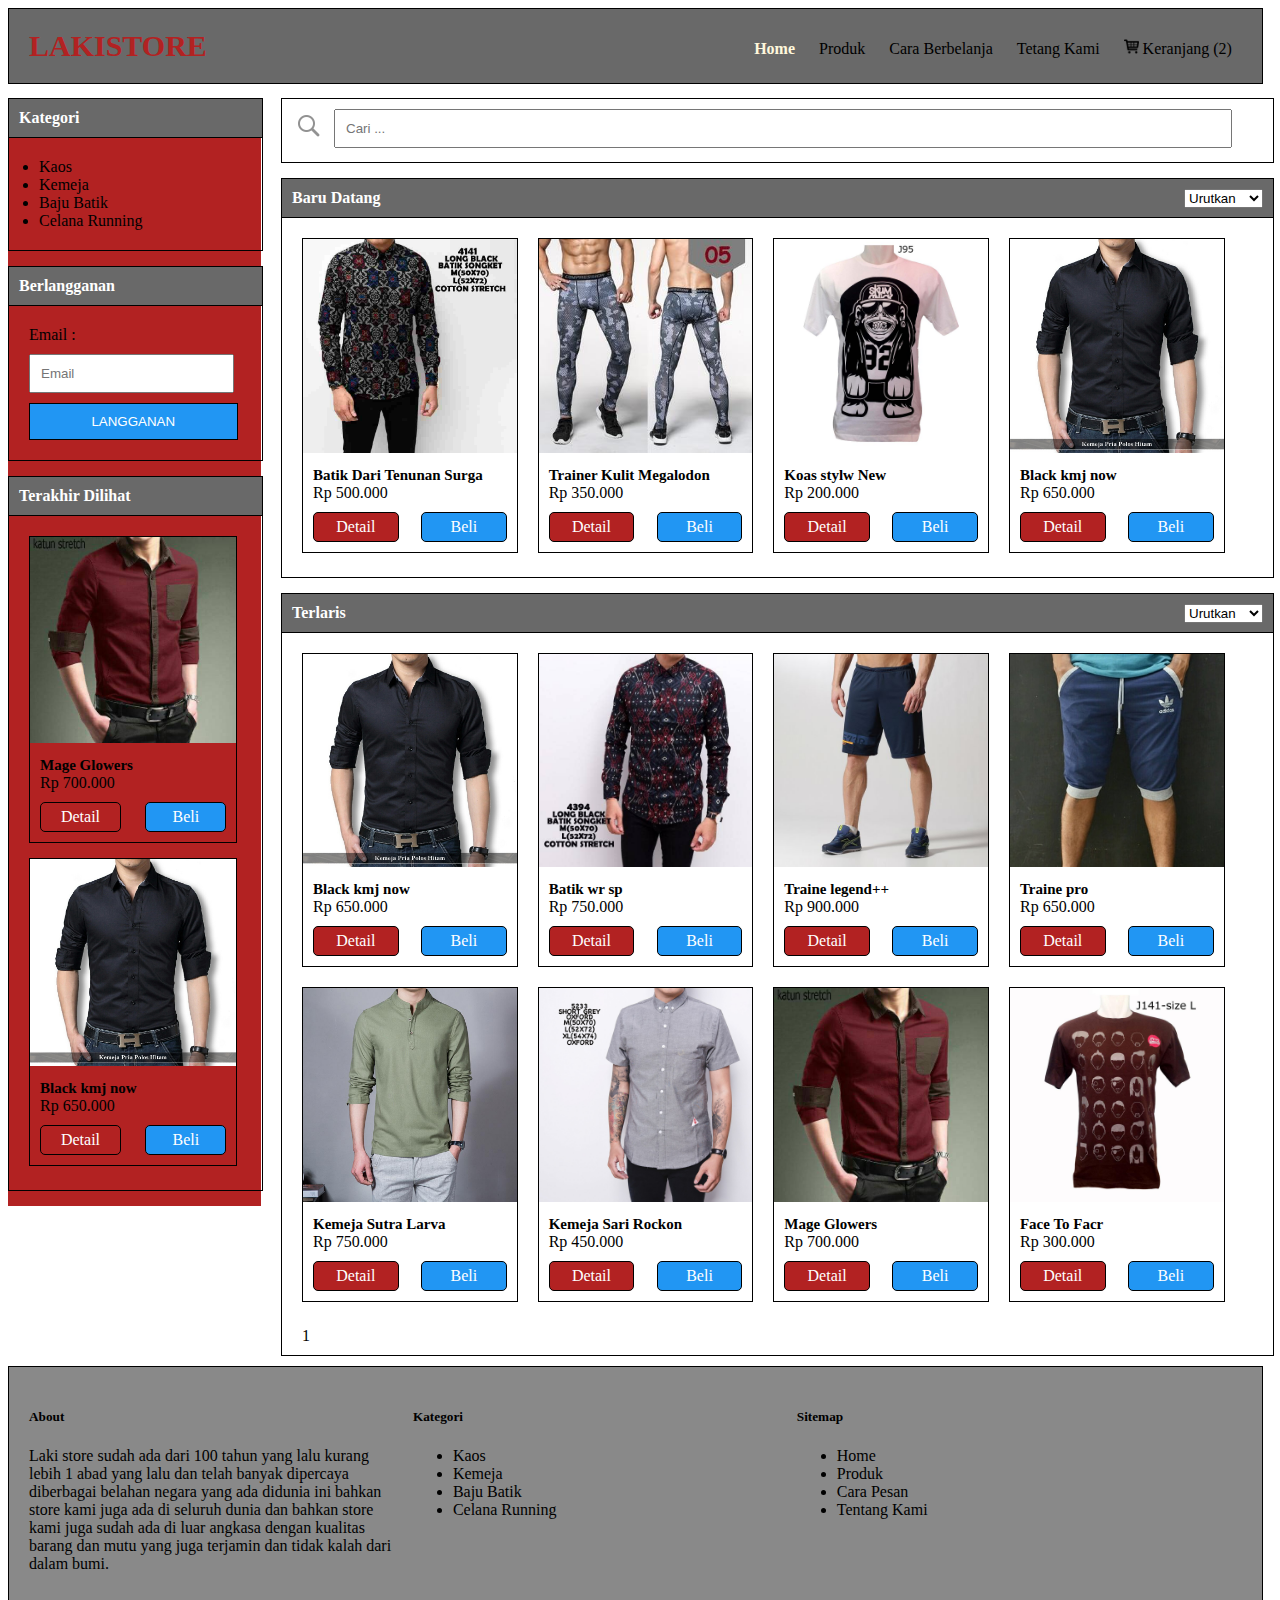
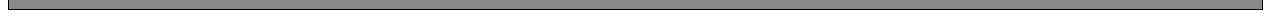
<file: index.html>
<!DOCTYPE html>
<html>
<head>
	<title> NOW SHOP - Toko Online Zaman Now </title>
	<link rel="stylesheet" type="text/css" href="style.css">
</head>
<body>
	<div class="header">
		<div class="logo">
			<a href="index.html" style="font-weight: bold;"><span style="color:#B22222">LAKI<span style="color:#B22222">STORE
		</div>
		<div class="menu">
			<ul>
				<li><a href="index.html" class="active">Home</a></li>
				<li><a href="produk.html">Produk</a></li>
				<li><a href="cara-pesan.html">Cara Berbelanja</a></li>
				<li><a href="tentang.html">Tetang Kami</a></li>
				<li><a href="keranjang.html"><img src="gambar/keranjang.png" width="15px;"> Keranjang (2)</a></li>
			</ul>
		</div>
	</div>
	<div class="konten">
		<div class="kiri">
			<div class="kotak" style="margin-bottom: 15px;">
				<div class="kotak-atas">
					Kategori
				</div>
				<div class="kotak-konten">
					<ul>
						<li><a href="kaos.html">Kaos</a></li>
						<li><a href="kemeja.html">Kemeja</a></li>
						<li><a href="baju-batik.html">Baju Batik</a></li>
						<li><a href="celana-running.html">Celana Running</a></li>
					</ul>
				</div>
			</div>

			<div class="kotak" style="margin-bottom: 15px;">
				<div class="kotak-atas">
					Berlangganan
				</div>
				<div class="kotak-konten">
					<label>Email :</label>
					<input type="email" name="email" placeholder="Email" style="width: 85%;padding:10px;margin-bottom: 10px;margin-top:10px;">
					<button type="submit" class="tombol">LANGGANAN</button>
				</div>
			</div>

			<div class="kotak" style="margin-bottom: 15px;">
				<div class="kotak-atas">
					Terakhir Dilihat
				</div>
				<div class="kotak-konten">
					<div class="barang" style="width: 97%;margin:0px;">
						<div class="gambar">
							<img src="gambar/kmj7.jpg">
						</div>
						<div class="sekilas">
							<div class="text" style="display: block;margin-bottom: 10px;">
								<h3>Mage Glowers</h3>
								<label>Rp 700.000</label>
							</div>
							<a href="detail.html" class="tombol-detail" style="width:37%">Detail</a>
							<a href="keranjang.html" class="tombol-beli" style="width:37%">Beli</a>
						</div>
					</div>
					<div class="barang" style="width: 97%;margin:0px;margin-top:15px;">
						<div class="gambar">
							<img src="gambar/kmj8.jpg">
						</div>
						<div class="sekilas">
							<div class="text" style="display: block;margin-bottom: 10px;">
								<h3>Black kmj now</h3>
								<label>Rp 650.000</label>
							</div>
							<a href="detail.html" class="tombol-detail" style="width:37%">Detail</a>
							<a href="keranjang.html" class="tombol-beli" style="width:37%">Beli</a>
						</div>
					</div>
				</div>
			</div>
		</div>
		<div class="kanan">
			<div class="kotak" style="margin-bottom: 15px;">
				<form action="produk.html" method="GET">
				<div class="kotak-konten" style="padding:10px;width: 98%">
					<img src="gambar/cari.png" style="width: 32px;float:left">
					<input type="text" name="cari" placeholder="Cari ..." class="cari">
				</div>
				</form>
			</div>
			<div class="kotak" style="margin-bottom:15px;">
				<div class="kotak-atas">Baru Datang
					<select style="float: right;">
						<option>Urutkan</option>
						<option>Termurah</option>
						<option>Termahal</option>
					</select>
				</div>
				<div class="kotak-konten" style="padding:10px;width: 98%;">
					<div class="barang">
						<div class="gambar">
							<img src="gambar/batik6.jpg">
						</div>
						<div class="sekilas">
							<div class="text" style="display: block;margin-bottom: 10px;">
								<h3>Batik Dari Tenunan Surga</h3>
								<label>Rp 500.000</label>
							</div>
							<a href="detail.html" class="tombol-detail">Detail</a>
							<a href="keranjang.html" class="tombol-beli">Beli</a>
						</div>
					</div>
					<div class="barang">
						<div class="gambar">
							<img src="gambar/r4.jpg">
						</div>
						<div class="sekilas">
							<div class="text" style="display: block;margin-bottom: 10px;">
							<h3>Trainer Kulit Megalodon</h3>
								<label>Rp 350.000</label>
							</div>
							<a href="detail.html" class="tombol-detail">Detail</a>
							<a href="keranjang.html" class="tombol-beli">Beli</a>
						</div>
					</div>
					<div class="barang">
						<div class="gambar">
							<img src="gambar/k3.jpg">
						</div>
						<div class="sekilas">
							<div class="text" style="display: block;margin-bottom: 10px;">
						<h3>Koas stylw New</h3>
						<label>Rp 200.000</label>
						</div><a href="detail.html" class="tombol-detail">Detail</a>
							<a href="keranjang.html" class="tombol-beli">Beli</a>
						</div></div>
					<div class="barang">
						<div class="gambar">
							<img src="gambar/kmj8.jpg">
						</div>
						<div class="sekilas">
							<div class="text" style="display: block;margin-bottom: 10px;">
								<h3>Black kmj now</h3>
								<label>Rp 650.000</label>
							</div>
							<a href="detail.html" class="tombol-detail">Detail</a>
							<a href="keranjang.html" class="tombol-beli">Beli</a>
						</div>
					</div>
				</div>
			</div>
			<div class="kotak">
				<div class="kotak-atas">
					Terlaris
					<select style="float: right;">
						<option>Urutkan</option>
						<option>Terbaru</option>
						<option>Terlama</option>
						<option>Termurah</option>
						<option>Termahal</option>
					</select>
				</div>
				<div class="kotak-konten" style="padding:10px;width: 98%;">
					<div class="barang">
						<div class="gambar">
							<img src="gambar/kmj8.jpg">
						</div>
						<div class="sekilas">
							<div class="text" style="display: block;margin-bottom: 10px;">
								<h3>Black kmj now</h3>
								<label>Rp 650.000</label>
							</div>
							<a href="detail.html" class="tombol-detail">Detail</a>
							<a href="keranjang.html" class="tombol-beli">Beli</a>
						</div>
					</div>
					<div class="barang">
						<div class="gambar">
							<img src="gambar/batik1.jpg">
						</div>
						<div class="sekilas">
							<div class="text" style="display: block;margin-bottom: 10px;">
								<h3>Batik wr sp</h3>
								<label>Rp 750.000</label>
							</div>
							<a href="detail.html" class="tombol-detail">Detail</a>
							<a href="keranjang.html" class="tombol-beli">Beli</a>
						</div>
					</div>
					<div class="barang">
						<div class="gambar">
							<img src="gambar/r3.jpg">
						</div>
						<div class="sekilas">
							<div class="text" style="display: block;margin-bottom: 10px;">
								<h3>Traine legend++</h3>
								<label>Rp 900.000</label>
							</div>
							<a href="detail.html" class="tombol-detail">Detail</a>
							<a href="keranjang.html" class="tombol-beli">Beli</a>
						</div>
					</div>
					<div class="barang">
						<div class="gambar">
							<img src="gambar/r2.jpg">
						</div>
						<div class="sekilas">
							<div class="text" style="display: block;margin-bottom: 10px;">
								<h3>Traine pro</h3>
								<label>Rp 650.000</label>
							</div>
							<a href="detail.html" class="tombol-detail">Detail</a>
							<a href="keranjang.html" class="tombol-beli">Beli</a>
						</div>
					</div>
					<div class="barang">
						<div class="gambar">
							<img src="gambar/kmj2.jpg">
						</div>
						<div class="sekilas">
							<div class="text" style="display: block;margin-bottom: 10px;">
								<h3>Kemeja Sutra Larva</h3>
								<label>Rp 750.000</label>
							</div>
							<a href="detail.html" class="tombol-detail">Detail</a>
							<a href="keranjang.html" class="tombol-beli">Beli</a>
						</div>
					</div>
					<div class="barang">
						<div class="gambar">
							<img src="gambar/kmj5.jpg">
						</div>
						<div class="sekilas">
							<div class="text" style="display: block;margin-bottom: 10px;">
								<h3>Kemeja Sari Rockon</h3>
								<label>Rp 450.000</label>
							</div>
							<a href="detail.html" class="tombol-detail">Detail</a>
							<a href="keranjang.html" class="tombol-beli">Beli</a>
						</div>
					</div>
					<div class="barang">
						<div class="gambar">
							<img src="gambar/kmj7.jpg">
						</div>
						<div class="sekilas">
							<div class="text" style="display: block;margin-bottom: 10px;">
								<h3>Mage Glowers</h3>
								<label>Rp 700.000</label>
							</div>
							<a href="detail.html" class="tombol-detail">Detail</a>
							<a href="keranjang.html" class="tombol-beli">Beli</a>
						</div>
					</div>
					<div class="barang">
						<div class="gambar">
							<img src="gambar/k4.jpg">
						</div>
						<div class="sekilas">
							<div class="text" style="display: block;margin-bottom: 10px;">
								<h3>Face To Facr</h3>
								<label>Rp 300.000</label>
							</div>
							<a href="detail.html" class="tombol-detail">Detail</a>
							<a href="keranjang.html" class="tombol-beli">Beli</a>
						</div>
					</div>
					<div class="kotak" style="border:none;margin-top:15px;">
						<ul class="pagination">
							<li><a href="produk.html">1</a></li>
						</ul>
					</div>
				</div>
			</div>
		</div>
	</div>
	<div class="footer">
		<div style="width: 30%;display: inline-block;float: left;margin-right: 20px;">
			<h5>About</h5>
			<p>Laki store sudah ada dari 100 tahun yang lalu kurang lebih 1 abad yang lalu dan telah banyak dipercaya diberbagai belahan
			negara yang ada didunia ini bahkan store kami juga ada di seluruh dunia dan bahkan store kami juga sudah ada di luar angkasa
			dengan kualitas barang dan mutu yang juga terjamin dan tidak kalah dari dalam bumi.</p>
		</div>
		<div style="width: 30%;display: inline-block;float: left;margin-right: 20px;">
			<h5>Kategori</h5>
			<ul>
				<li><a href="kaos.html">Kaos</a></li>
				<li><a href="kemeja.html">Kemeja</a></li>
				<li><a href="baju-batik.html">Baju Batik</a></li>
				<li><a href="celana-running.html">Celana Running</a></li>
			</ul>
		</div>
		<div style="width: 30%;display: inline-block;float: left">
			<h5>Sitemap</h5>
			<ul>
				<li><a href="index.html">Home</a></li>
				<li><a href="produk.html">Produk</a></li>
				<li><a href="cara-pesan.html">Cara Pesan</a></li>
				<li><a href="tentang.html">Tentang Kami</a></li>
			</ul>
		</div>
	</div>
</body>
</html>
</file>
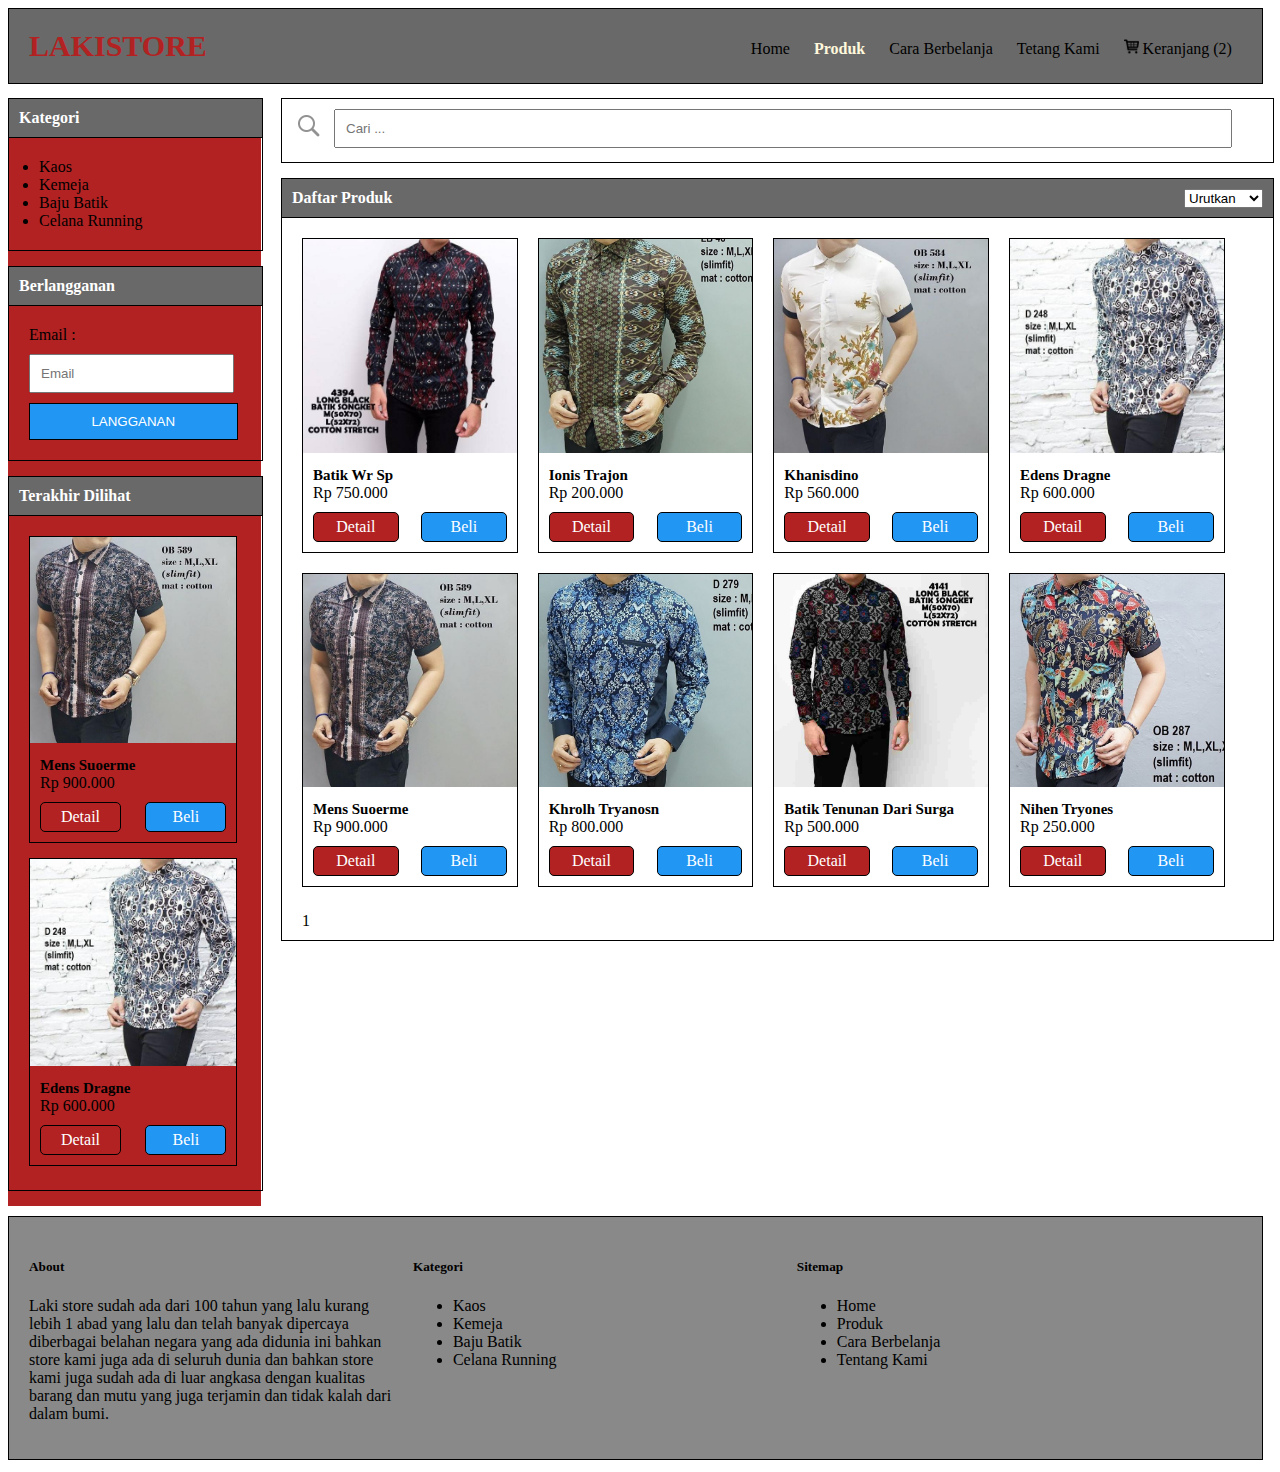
<file: baju-batik.html>
<!DOCTYPE html>
<html>
<head>
	<title>Produk | NOW SHOP - Toko Online Zaman Now </title>
	<link rel="stylesheet" type="text/css" href="style.css">
</head>
<body>
	<div class="header">
		<div class="logo">
			<a href="index.html" style="font-weight: bold;"><span style="color:#B22222">LAKI<span style="color:#B22222">STORE
		</div>
		<div class="menu">
			<ul>
				<li><a href="index.html">Home</a></li>
				<li><a href="produk.html" class="active">Produk</a></li>
				<li><a href="cara-pesan.html">Cara Berbelanja</a></li>
				<li><a href="tentang.html">Tetang Kami</a></li>
				<li><a href="keranjang.html"><img src="gambar/keranjang.png" width="15px;"> Keranjang (2)</a></li>
			</ul>
		</div>
	</div>
	<div class="konten">
		<div class="kiri">
			<div class="kotak" style="margin-bottom: 15px;">
				<div class="kotak-atas">
					Kategori
				</div>
				<div class="kotak-konten">
					<ul>
						<li><a href="kaos.html">Kaos</a></li>
						<li><a href="kemeja.html">Kemeja</a></li>
						<li><a href="baju-batik.html">Baju Batik</a></li>
						<li><a href="celana-running.html">Celana Running</a></li>
					</ul>
				</div>
			</div>

			<div class="kotak" style="margin-bottom: 15px;">
				<div class="kotak-atas">
					Berlangganan
				</div>
				<div class="kotak-konten">
					<label>Email :</label>
					<input type="email" name="email" placeholder="Email" style="width: 85%;padding:10px;margin-bottom: 10px;margin-top:10px;">
					<button type="submit" class="tombol">LANGGANAN</button>
				</div>
			</div>

			<div class="kotak" style="margin-bottom: 15px;">
				<div class="kotak-atas">
					Terakhir Dilihat
				</div>
				<div class="kotak-konten">
					<div class="barang" style="width: 97%;margin:0px;">
						<div class="gambar">
							<img src="gambar/batik4.jpg">
						</div>
						<div class="sekilas">
							<div class="text" style="display: block;margin-bottom: 10px;">
								<h3>Mens Suoerme</h3>
								<label>Rp 900.000</label>
							</div>
							<a href="detail.html" class="tombol-detail" style="width:37%">Detail</a>
							<a href="keranjang.html" class="tombol-beli" style="width:37%">Beli</a>
						</div>
					</div>
					<div class="barang" style="width: 97%;margin:0px;margin-top:15px;">
						<div class="gambar">
							<img src="gambar/batik3.jpg">
						</div>
						<div class="sekilas">
							<div class="text" style="display: block;margin-bottom: 10px;">
								<h3>Edens Dragne</h3>
								<label>Rp 600.000</label>
							</div>
							<a href="detail.html" class="tombol-detail" style="width:37%">Detail</a>
							<a href="keranjang.html" class="tombol-beli" style="width:37%">Beli</a>
						</div>
					</div>
				</div>
			</div>
		</div>
		<div class="kanan">
			<div class="kotak" style="margin-bottom: 15px;">
				<div class="kotak-konten" style="padding:10px;width: 98%">
					<img src="gambar/cari.png" style="width: 32px;float:left">
					<input type="text" name="cari" placeholder="Cari ..." class="cari">
				</div>
			</div>
			<div class="kotak">
				<div class="kotak-atas">
					Daftar Produk
					<select style="float: right;">
						<option>Urutkan</option>
						<option>Terbaru</option>
						<option>Terlama</option>
						<option>Termurah</option>
						<option>Termahal</option>
					</select>
				</div>
				<div class="kotak-konten" style="padding:10px;width: 98%;">
					<div class="barang">
						<div class="gambar">
							<img src="gambar/batik1.jpg">
						</div>
						<div class="sekilas">
							<div class="text" style="display: block;margin-bottom: 10px;">
								<h3>Batik Wr Sp</h3>
								<label>Rp 750.000</label>
							</div>
							<a href="detail.html" class="tombol-detail">Detail</a>
							<a href="keranjang.html" class="tombol-beli">Beli</a>
						</div>
					</div>
					<div class="barang">
						<div class="gambar">
							<img src="gambar/batik7.jpg">
						</div>
						<div class="sekilas">
							<div class="text" style="display: block;margin-bottom: 10px;">
								<h3>Ionis Trajon</h3>
								<label>Rp 200.000</label>
							</div>
							<a href="detail.html" class="tombol-detail">Detail</a>
							<a href="keranjang.html" class="tombol-beli">Beli</a>
						</div>
					</div>
					<div class="barang">
						<div class="gambar">
							<img src="gambar/batik2.jpg">
						</div>
						<div class="sekilas">
							<div class="text" style="display: block;margin-bottom: 10px;">
								<h3>Khanisdino</h3>
								<label>Rp 560.000</label>
							</div>
							<a href="detail.html" class="tombol-detail">Detail</a>
							<a href="keranjang.html" class="tombol-beli">Beli</a>
						</div>
					</div>
					<div class="barang">
						<div class="gambar">
							<img src="gambar/batik3.jpg">
						</div>
						<div class="sekilas">
							<div class="text" style="display: block;margin-bottom: 10px;">
								<h3>Edens Dragne</h3>
								<label>Rp 600.000</label>
							</div>
							<a href="detail.html" class="tombol-detail">Detail</a>
							<a href="keranjang.html" class="tombol-beli">Beli</a>
						</div>
					</div>
					<div class="barang">
						<div class="gambar">
							<img src="gambar/batik4.jpg">
						</div>
						<div class="sekilas">
							<div class="text" style="display: block;margin-bottom: 10px;">
							<h3>Mens Suoerme</h3>
								<label>Rp 900.000</label>
							</div>
							<a href="detail.html" class="tombol-detail">Detail</a>
							<a href="keranjang.html" class="tombol-beli">Beli</a>
						</div>
					</div>
					<div class="barang">
						<div class="gambar">
							<img src="gambar/batik5.jpg">
						</div>
						<div class="sekilas">
							<div class="text" style="display: block;margin-bottom: 10px;">
								<h3>Khrolh Tryanosn</h3>
								<label>Rp 800.000</label>
							</div>
							<a href="detail.html" class="tombol-detail">Detail</a>
							<a href="keranjang.html" class="tombol-beli">Beli</a>
						</div>
					</div>
					<div class="barang">
						<div class="gambar">
							<img src="gambar/batik6.jpg">
						</div>
						<div class="sekilas">
							<div class="text" style="display: block;margin-bottom: 10px;">
							<h3>Batik Tenunan Dari Surga</h3>
								<label>Rp 500.000</label>
							</div>
							<a href="detail.html" class="tombol-detail">Detail</a>
							<a href="keranjang.html" class="tombol-beli">Beli</a>
						</div>
					</div>
					<div class="barang">
						<div class="gambar">
							<img src="gambar/batik8.jpg">
						</div>
						<div class="sekilas">
							<div class="text" style="display: block;margin-bottom: 10px;">
								<h3>Nihen Tryones</h3>
								<label>Rp 250.000</label>
							</div>
							<a href="detail.html" class="tombol-detail">Detail</a>
							<a href="keranjang.html" class="tombol-beli">Beli</a>
						</div>
					</div>
					<div class="kotak" style="border:none;margin-top:15px;">
						<ul class="pagination">
							<li><a href="produk.html" >1</a></li>
							
						</ul>
					</div>
				</div>
			</div>
		</div>
	</div>
	<div class="footer">
		<div style="width: 30%;display: inline-block;float: left;margin-right: 20px;">
			<h5>About</h5>
			<p>Laki store sudah ada dari 100 tahun yang lalu kurang lebih 1 abad yang lalu dan telah banyak dipercaya diberbagai belahan
			negara yang ada didunia ini bahkan store kami juga ada di seluruh dunia dan bahkan store kami juga sudah ada di luar angkasa
			dengan kualitas barang dan mutu yang juga terjamin dan tidak kalah dari dalam bumi.</p>
		</div>
		<div style="width: 30%;display: inline-block;float: left;margin-right: 20px;">
			<h5>Kategori</h5>
			<ul>
				<li><a href="kaos.html">Kaos</a></li>
				<li><a href="kemeja.html">Kemeja</a></li>
				<li><a href="baju-batik.html">Baju Batik</a></li>
				<li><a href="celana-running.html">Celana Running</a></li>
			</ul>
		</div>
		<div style="width: 30%;display: inline-block;float: left">
			<h5>Sitemap</h5>
			<ul>
				<li><a href="index.html">Home</a></li>
				<li><a href="produk.html">Produk</a></li>
				<li><a href="cara-pesan.html">Cara Berbelanja</a></li>
				<li><a href="tentang.html">Tentang Kami</a></li>
			</ul>
		</div>
	</div>
</body>
</html>
</file>
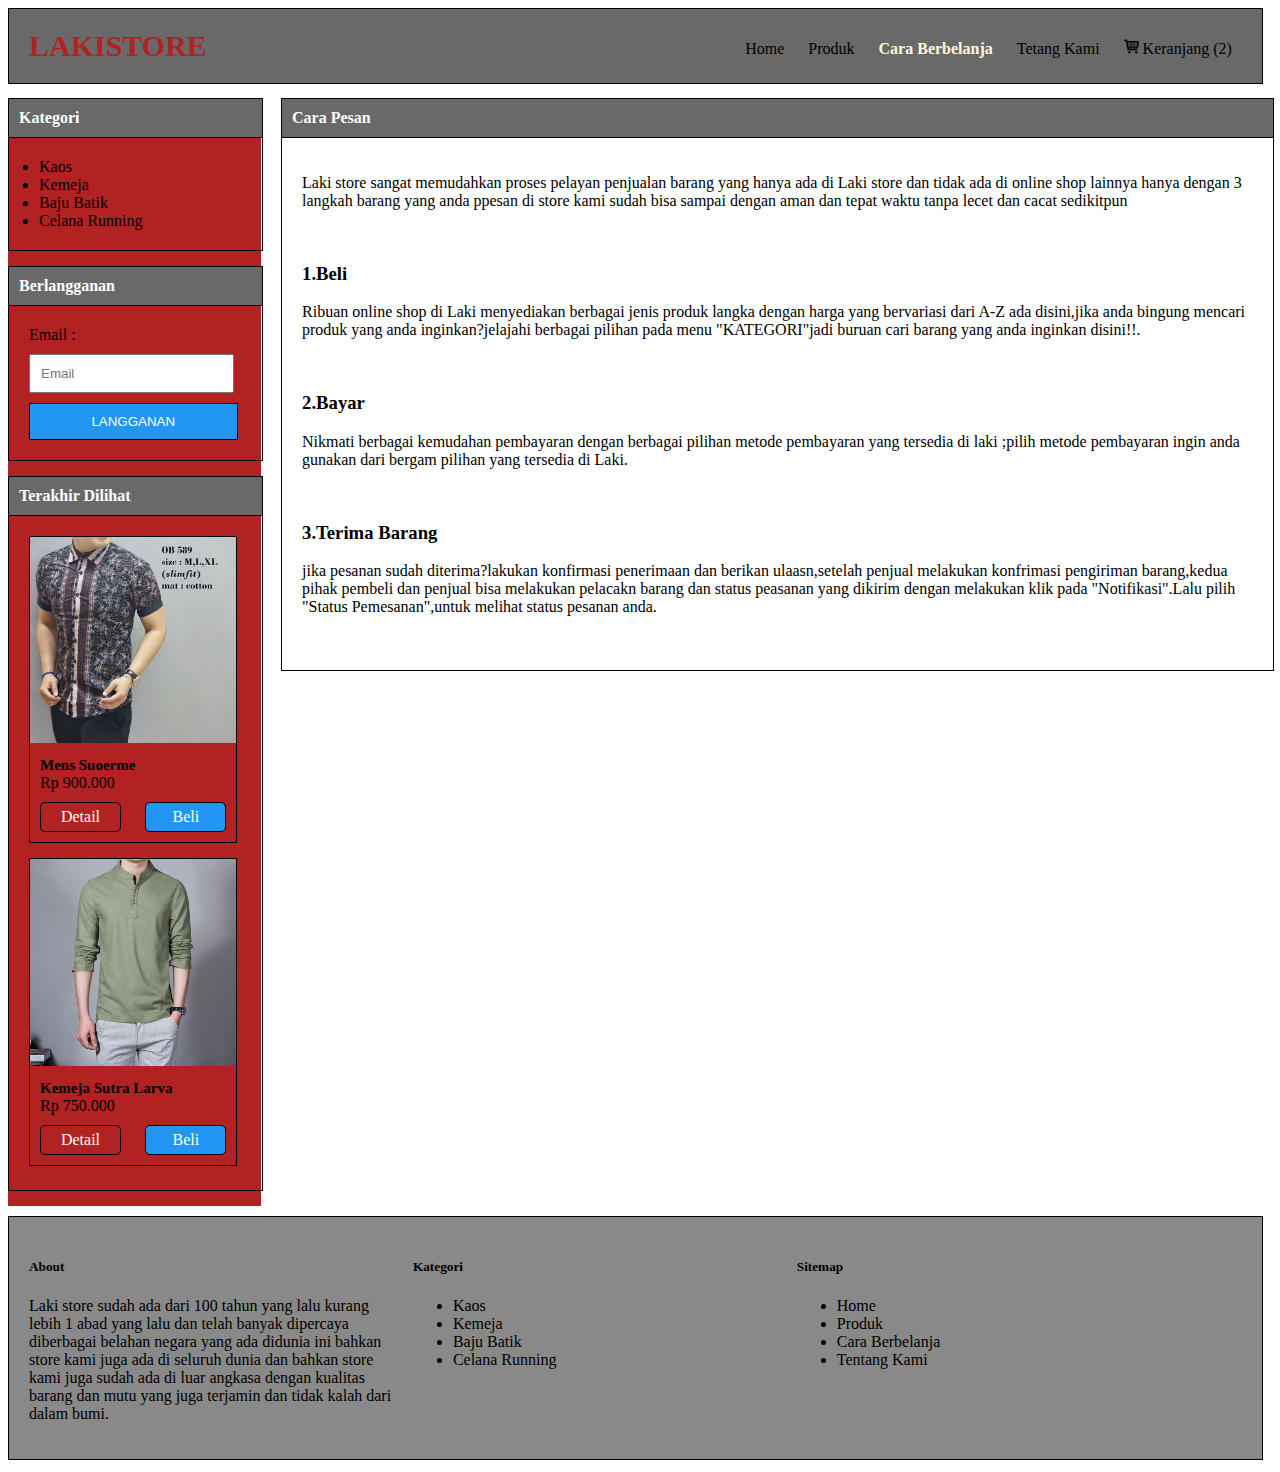
<file: cara-pesan.html>
<!DOCTYPE html>
<html>
<head>
	<title>Cara  Berbelanja | NOW SHOP - Toko Online Zaman Now </title>
	<link rel="stylesheet" type="text/css" href="style.css">
</head>
<body>
	<div class="header">
		<div class="logo">
			<a href="index.html" style="font-weight: bold;"><span style="color:#B22222">LAKI<span style="color:#B22222">STORE
		</div>
		<div class="menu">
			<ul>
				<li><a href="index.html">Home</a></li>
				<li><a href="produk.html">Produk</a></li>
				<li><a href="cara-pesan.html" class="active">Cara Berbelanja</a></li>
				<li><a href="tentang.html">Tetang Kami</a></li>
				<li><a href="keranjang.html" ><img src="gambar/keranjang.png" width="15px;"> Keranjang (2)</a></li>
			</ul>
		</div>
	</div>
	<div class="konten">
		<div class="kiri">
			<div class="kotak" style="margin-bottom: 15px;">
				<div class="kotak-atas">
					Kategori
				</div>
				<div class="kotak-konten">
					<ul>
						<li><a href="kaos.html">Kaos</a></li>
						<li><a href="kemeja.html">Kemeja</a></li>
						<li><a href="baju-batik.html">Baju Batik</a></li>
						<li><a href="celana-running.html">Celana Running</a></li>
					</ul>
				</div>
			</div>

			<div class="kotak" style="margin-bottom: 15px;">
				<div class="kotak-atas">
					Berlangganan
				</div>
				<div class="kotak-konten">
					<label>Email :</label>
					<input type="email" name="email" placeholder="Email" style="width: 85%;padding:10px;margin-bottom: 10px;margin-top:10px;">
					<button type="submit" class="tombol">LANGGANAN</button>
				</div>
			</div>

			<div class="kotak" style="margin-bottom: 15px;">
				<div class="kotak-atas">
					Terakhir Dilihat
				</div>
				<div class="kotak-konten">
					<div class="barang" style="width: 97%;margin:0px;">
						<div class="gambar">
							<img src="gambar/batik4.jpg">
						</div>
						<div class="sekilas">
							<div class="text" style="display: block;margin-bottom: 10px;">
								<h3>Mens Suoerme</h3>
								<label>Rp 900.000</label>
							</div>
							<a href="detail.html" class="tombol-detail" style="width:37%">Detail</a>
							<a href="keranjang.html" class="tombol-beli" style="width:37%">Beli</a>
						</div>
					</div>
					<div class="barang" style="width: 97%;margin:0px;margin-top:15px;">
						<div class="gambar">
							<img src="gambar/kmj2.jpg">
						</div>
						<div class="sekilas">
							<div class="text" style="display: block;margin-bottom: 10px;">
							<h3>Kemeja Sutra Larva</h3>
								<label>Rp 750.000</label>
							</div>
							<a href="detail.html" class="tombol-detail" style="width:37%">Detail</a>
							<a href="keranjang.html" class="tombol-beli" style="width:37%">Beli</a>
						</div>
					</div>
				</div>
			</div>
		</div>
		<div class="kanan">
			<div class="kotak">
				<div class="kotak-atas">
					Cara Pesan
				</div>
				<div class="kotak-konten" style="width: 96%;">
				<p>Laki store sangat memudahkan proses pelayan penjualan barang yang hanya ada di Laki store dan
				tidak ada di online shop lainnya hanya dengan 3 langkah barang yang anda ppesan di store kami sudah bisa sampai dengan aman
				dan tepat waktu tanpa lecet dan cacat sedikitpun</p><br>
					<h3>1.Beli</h3>
					<p>Ribuan online shop di Laki menyediakan berbagai jenis
					produk langka dengan harga yang bervariasi dari A-Z ada disini,jika
					anda bingung mencari produk yang anda inginkan?jelajahi berbagai pilihan pada menu "KATEGORI"jadi buruan cari barang
					yang anda inginkan disini!!.</p><br>
					<h3>2.Bayar</h3>
					<p>Nikmati berbagai kemudahan pembayaran dengan berbagai pilihan metode  pembayaran yang tersedia di laki
					;pilih metode pembayaran ingin anda gunakan dari bergam pilihan yang tersedia di Laki.</p><br>
					<h3>3.Terima Barang</h3>
					<p>jika pesanan sudah diterima?lakukan konfirmasi penerimaan dan berikan ulaasn,setelah penjual melakukan
					konfrimasi pengiriman barang,kedua pihak pembeli dan penjual bisa melakukan pelacakn barang dan status peasanan yang dikirim
					dengan melakukan klik pada "Notifikasi".Lalu pilih "Status Pemesanan",untuk melihat status pesanan anda.</p><br>
				</div>
			</div>

		</div>
	</div>
	<div class="footer">
		<div style="width: 30%;display: inline-block;float: left;margin-right: 20px;">
			<h5>About</h5>
			<p>Laki store sudah ada dari 100 tahun yang lalu kurang lebih 1 abad yang lalu dan telah banyak dipercaya diberbagai belahan
			negara yang ada didunia ini bahkan store kami juga ada di seluruh dunia dan bahkan store kami juga sudah ada di luar angkasa
			dengan kualitas barang dan mutu yang juga terjamin dan tidak kalah dari dalam bumi.</p>
		</div>
		<div style="width: 30%;display: inline-block;float: left;margin-right: 20px;">
			<h5>Kategori</h5>
			<ul>
				<li><a href="kaos.html">Kaos</a></li>
				<li><a href="kemeja.html">Kemeja</a></li>
				<li><a href="baju-batik.html">Baju Batik</a></li>
				<li><a href="celana-running.html">Celana Running</a></li>
			</ul>
		</div>
		<div style="width: 30%;display: inline-block;float: left">
			<h5>Sitemap</h5>
			<ul>
				<li><a href="index.html">Home</a></li>
				<li><a href="produk.html">Produk</a></li>
				<li><a href="cara-pesan.html">Cara Berbelanja</a></li>
				<li><a href="tentang.html">Tentang Kami</a></li>
			</ul>
		</div>
	</div>
</body>
</html>
</file>
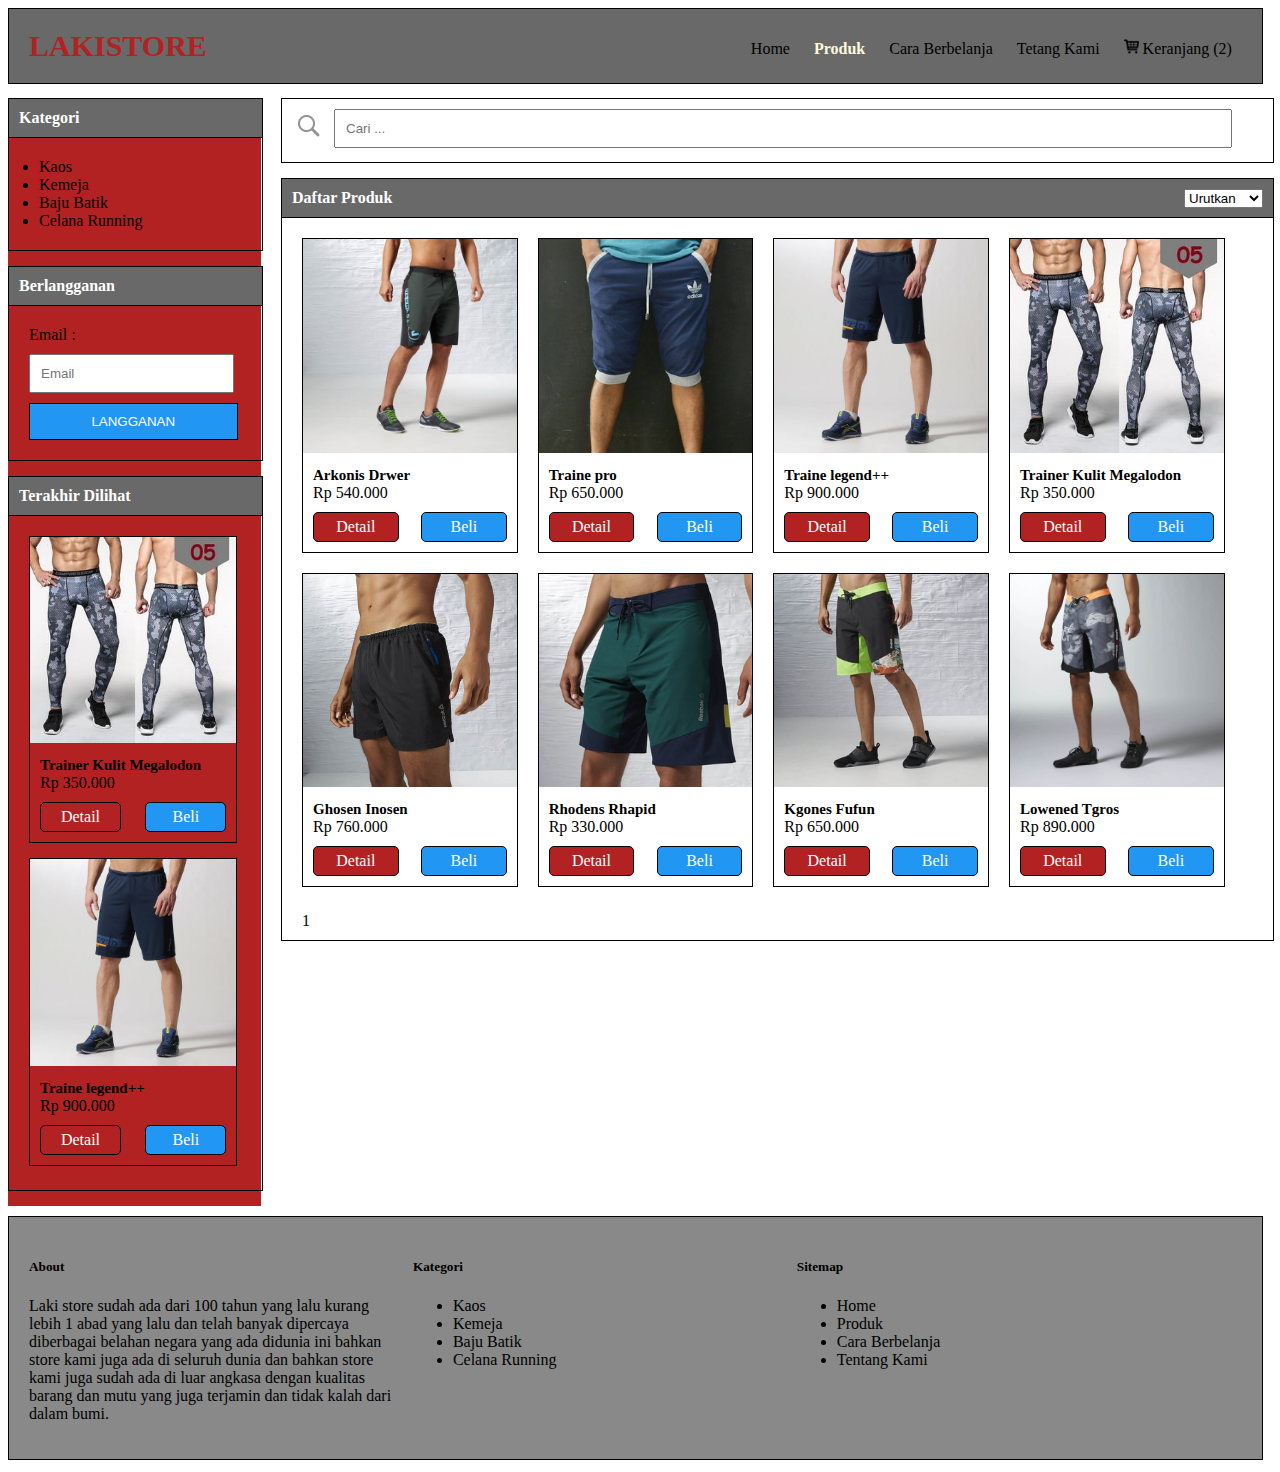
<file: celana-running.html>
<!DOCTYPE html>
<html>
<head>
	<title>Produk | NOW SHOP - Toko Online Zaman Now </title>
	<link rel="stylesheet" type="text/css" href="style.css">
</head>
<body>
	<div class="header">
		<div class="logo">
			<a href="index.html" style="font-weight: bold;"><span style="color:#B22222">LAKI<span style="color:#B22222">STORE
		</div>
		<div class="menu">
			<ul>
				<li><a href="index.html">Home</a></li>
				<li><a href="produk.html" class="active">Produk</a></li>
				<li><a href="cara-pesan.html">Cara Berbelanja</a></li>
				<li><a href="tentang.html">Tetang Kami</a></li>
				<li><a href="keranjang.html"><img src="gambar/keranjang.png" width="15px;"> Keranjang (2)</a></li>
			</ul>
		</div>
	</div>
	<div class="konten">
		<div class="kiri">
			<div class="kotak" style="margin-bottom: 15px;">
				<div class="kotak-atas">
					Kategori
				</div>
				<div class="kotak-konten">
					<ul>
						<li><a href="kaos.html">Kaos</a></li>
						<li><a href="kemeja.html">Kemeja</a></li>
						<li><a href="baju-batik.html">Baju Batik</a></li>
						<li><a href="celana-running.html">Celana Running</a></li>
					</ul>
				</div>
			</div>

			<div class="kotak" style="margin-bottom: 15px;">
				<div class="kotak-atas">
					Berlangganan
				</div>
				<div class="kotak-konten">
					<label>Email :</label>
					<input type="email" name="email" placeholder="Email" style="width: 85%;padding:10px;margin-bottom: 10px;margin-top:10px;">
					<button type="submit" class="tombol">LANGGANAN</button>
				</div>
			</div>

			<div class="kotak" style="margin-bottom: 15px;">
				<div class="kotak-atas">
					Terakhir Dilihat
				</div>
				<div class="kotak-konten">
					<div class="barang" style="width: 97%;margin:0px;">
						<div class="gambar">
							<img src="gambar/r4.jpg">
						</div>
						<div class="sekilas">
							<div class="text" style="display: block;margin-bottom: 10px;">
								<h3>Trainer Kulit Megalodon</h3>
								<label>Rp 350.000</label>
							</div>
							<a href="detail.html" class="tombol-detail" style="width:37%">Detail</a>
							<a href="keranjang.html" class="tombol-beli" style="width:37%">Beli</a>
						</div>
					</div>
					<div class="barang" style="width: 97%;margin:0px;margin-top:15px;">
						<div class="gambar">
							<img src="gambar/r3.jpg">
						</div>
						<div class="sekilas">
							<div class="text" style="display: block;margin-bottom: 10px;">
								<h3>Traine legend++</h3>
								<label>Rp 900.000</label>
							</div>
							<a href="detail.html" class="tombol-detail" style="width:37%">Detail</a>
							<a href="keranjang.html" class="tombol-beli" style="width:37%">Beli</a>
						</div>
					</div>
				</div>
			</div>
		</div>
		<div class="kanan">
			<div class="kotak" style="margin-bottom: 15px;">
				<div class="kotak-konten" style="padding:10px;width: 98%">
					<img src="gambar/cari.png" style="width: 32px;float:left">
					<input type="text" name="cari" placeholder="Cari ..." class="cari">
				</div>
			</div>
			<div class="kotak">
				<div class="kotak-atas">
					Daftar Produk
					<select style="float: right;">
						<option>Urutkan</option>
						<option>Terbaru</option>
						<option>Terlama</option>
						<option>Termurah</option>
						<option>Termahal</option>
					</select>
				</div>
				<div class="kotak-konten" style="padding:10px;width: 98%;">
					<div class="barang">
						<div class="gambar">
							<img src="gambar/r1.jpg">
						</div>
						<div class="sekilas">
							<div class="text" style="display: block;margin-bottom: 10px;">
								<h3>Arkonis Drwer</h3>
								<label>Rp 540.000</label>
							</div>
							<a href="detail.html" class="tombol-detail">Detail</a>
							<a href="keranjang.html" class="tombol-beli">Beli</a>
						</div>
					</div>
					<div class="barang">
						<div class="gambar">
							<img src="gambar/r2.jpg">
						</div>
						<div class="sekilas">
							<div class="text" style="display: block;margin-bottom: 10px;">
								<h3>Traine pro</h3>
								<label>Rp 650.000</label>
							</div>
							<a href="detail.html" class="tombol-detail">Detail</a>
							<a href="keranjang.html" class="tombol-beli">Beli</a>
						</div>
					</div>
					<div class="barang">
						<div class="gambar">
							<img src="gambar/r3.jpg">
						</div>
						<div class="sekilas">
							<div class="text" style="display: block;margin-bottom: 10px;">
								<h3>Traine legend++</h3>
								<label>Rp 900.000</label>
							</div>
							<a href="detail.html" class="tombol-detail">Detail</a>
							<a href="keranjang.html" class="tombol-beli">Beli</a>
						</div>
					</div>
					<div class="barang">
						<div class="gambar">
							<img src="gambar/r4.jpg">
						</div>
						<div class="sekilas">
							<div class="text" style="display: block;margin-bottom: 10px;">
								<h3>Trainer Kulit Megalodon</h3>
								<label>Rp 350.000</label>
							</div>
							<a href="detail.html" class="tombol-detail">Detail</a>
							<a href="keranjang.html" class="tombol-beli">Beli</a>
						</div>
					</div>
					<div class="barang">
						<div class="gambar">
							<img src="gambar/r5.jpg">
						</div>
						<div class="sekilas">
							<div class="text" style="display: block;margin-bottom: 10px;">
							<h3>Ghosen Inosen</h3>
								<label>Rp 760.000</label>
							</div>
							<a href="detail.html" class="tombol-detail">Detail</a>
							<a href="keranjang.html" class="tombol-beli">Beli</a>
						</div>
					</div>
					<div class="barang">
						<div class="gambar">
							<img src="gambar/r6.jpg">
						</div>
						<div class="sekilas">
							<div class="text" style="display: block;margin-bottom: 10px;">
								<h3>Rhodens Rhapid</h3>
								<label>Rp 330.000</label>
							</div>
							<a href="detail.html" class="tombol-detail">Detail</a>
							<a href="keranjang.html" class="tombol-beli">Beli</a>
						</div>
					</div>
					<div class="barang">
						<div class="gambar">
							<img src="gambar/r7.jpg">
						</div>
						<div class="sekilas">
							<div class="text" style="display: block;margin-bottom: 10px;">
							<h3>Kgones Fufun</h3>
								<label>Rp 650.000</label>
							</div>
							<a href="detail.html" class="tombol-detail">Detail</a>
							<a href="keranjang.html" class="tombol-beli">Beli</a>
						</div>
					</div>
					<div class="barang">
						<div class="gambar">
							<img src="gambar/r8.jpg">
						</div>
						<div class="sekilas">
							<div class="text" style="display: block;margin-bottom: 10px;">
								<h3>Lowened Tgros</h3>
								<label>Rp 890.000</label>
							</div>
							<a href="detail.html" class="tombol-detail">Detail</a>
							<a href="keranjang.html" class="tombol-beli">Beli</a>
						</div>
					</div>
					<div class="kotak" style="border:none;margin-top:15px;">
						<ul class="pagination">
							<li><a href="produk.html" >1</a></li>
							
						</ul>
					</div>
				</div>
			</div>
		</div>
	</div>
	<div class="footer">
		<div style="width: 30%;display: inline-block;float: left;margin-right: 20px;">
			<h5>About</h5>
			<p>Laki store sudah ada dari 100 tahun yang lalu kurang lebih 1 abad yang lalu dan telah banyak dipercaya diberbagai belahan
			negara yang ada didunia ini bahkan store kami juga ada di seluruh dunia dan bahkan store kami juga sudah ada di luar angkasa
			dengan kualitas barang dan mutu yang juga terjamin dan tidak kalah dari dalam bumi.</p>
		</div>
		<div style="width: 30%;display: inline-block;float: left;margin-right: 20px;">
			<h5>Kategori</h5>
			<ul>
				<li><a href="kaos.html">Kaos</a></li>
				<li><a href="kemeja.html">Kemeja</a></li>
				<li><a href="baju-batik.html">Baju Batik</a></li>
				<li><a href="celana-running.html">Celana Running</a></li>
			</ul>
		</div>
		<div style="width: 30%;display: inline-block;float: left">
			<h5>Sitemap</h5>
			<ul>
				<li><a href="index.html">Home</a></li>
				<li><a href="produk.html">Produk</a></li>
				<li><a href="cara-pesan.html">Cara Berbelanja</a></li>
				<li><a href="tentang.html">Tentang Kami</a></li>
			</ul>
		</div>
	</div>
</body>
</html>
</file>
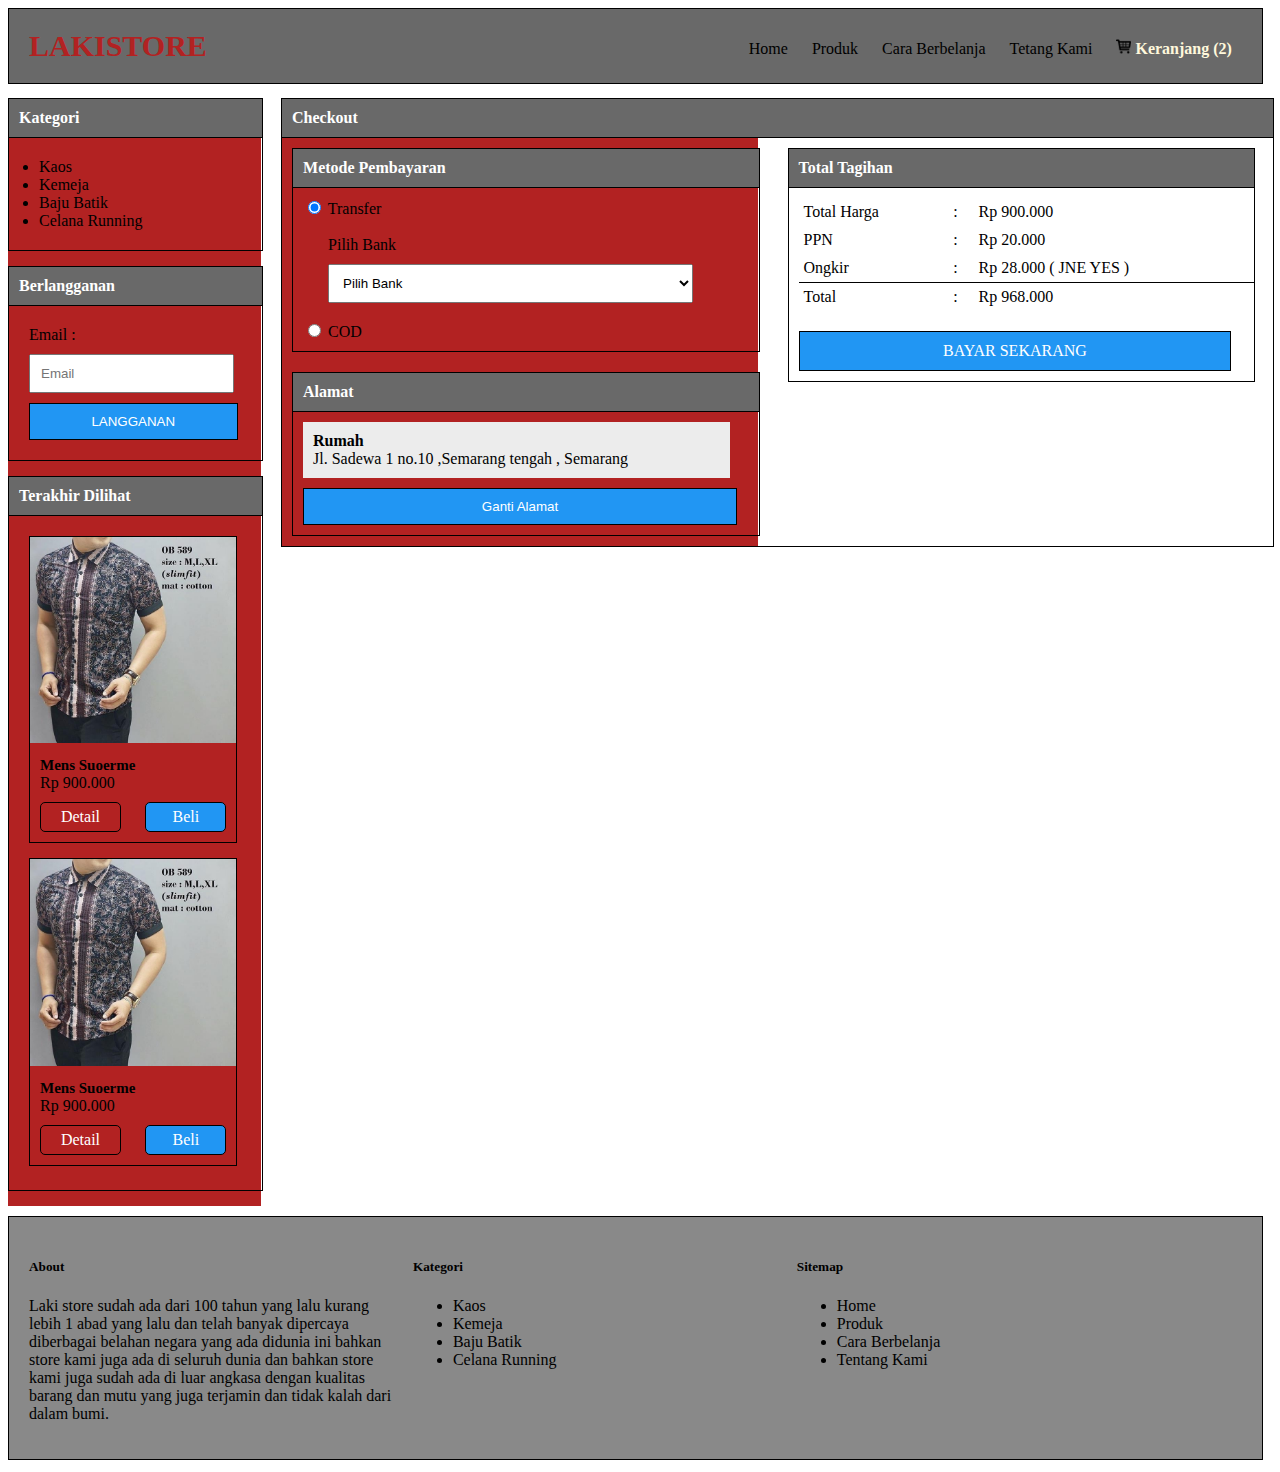
<file: checkout.html>
<!DOCTYPE html>
<html>
<head>
	<title>Checkout |  NOW SHOP - Toko Online Zaman Now </title>
	<link rel="stylesheet" type="text/css" href="style.css">
</head>
<body>
	<div class="header">
		<div class="logo">
			<a href="index.html" style="font-weight: bold;"><span style="color:#B22222">LAKI<span style="color:#B22222">STORE
		</div>
		<div class="menu">
			<ul>
				<li><a href="index.html">Home</a></li>
				<li><a href="produk.html">Produk</a></li>
				<li><a href="cara-pesan.html">Cara Berbelanja</a></li>
				<li><a href="tentang.html">Tetang Kami</a></li>
				<li><a href="keranjang.html" class="active"><img src="gambar/keranjang.png" width="15px;"> Keranjang (2)</a></li>
			</ul>
		</div>
	</div>
	<div class="konten">
		<div class="kiri">
			<div class="kotak" style="margin-bottom: 15px;">
				<div class="kotak-atas">
					Kategori
				</div>
				<div class="kotak-konten">
					<ul>
						<li><a href="kaos.html">Kaos</a></li>
						<li><a href="kemeja.html">Kemeja</a></li>
						<li><a href="baju-batik.html">Baju Batik</a></li>
						<li><a href="celana-running.html">Celana Running</a></li>
					</ul>
				</div>
			</div>

			<div class="kotak" style="margin-bottom: 15px;">
				<div class="kotak-atas">
					Berlangganan
				</div>
				<div class="kotak-konten">
					<label>Email :</label>
					<input type="email" name="email" placeholder="Email" style="width: 85%;padding:10px;margin-bottom: 10px;margin-top:10px;">
					<button type="submit" class="tombol">LANGGANAN</button>
				</div>
			</div>

			<div class="kotak" style="margin-bottom: 15px;">
				<div class="kotak-atas">
					Terakhir Dilihat
				</div>
				<div class="kotak-konten">
					<div class="barang" style="width: 97%;margin:0px;">
						<div class="gambar">
							<img src="gambar/batik4.jpg">
						</div>
						<div class="sekilas">
							<div class="text" style="display: block;margin-bottom: 10px;">
								<h3>Mens Suoerme</h3>
								<label>Rp 900.000</label>
							</div>
							<a href="detail.html" class="tombol-detail" style="width:37%">Detail</a>
							<a href="keranjang.html" class="tombol-beli" style="width:37%">Beli</a>
						</div>
					</div>
					<div class="barang" style="width: 97%;margin:0px;margin-top:15px;">
						<div class="gambar">
							<img src="gambar/batik4.jpg">
						</div>
						<div class="sekilas">
							<div class="text" style="display: block;margin-bottom: 10px;">
								<h3>Mens Suoerme</h3>
								<label>Rp 900.000</label>
							</div>
							<a href="detail.html" class="tombol-detail" style="width:37%">Detail</a>
							<a href="keranjang.html" class="tombol-beli" style="width:37%">Beli</a>
						</div>
					</div>
				</div>
			</div>
		</div>
		<div class="kanan">
			<div class="kotak">
				<div class="kotak-atas">
					Checkout
				</div>
				<div class="kiri" style="width: 48%">
					<div class="kotak-konten" style="padding:10px;width: 98%;">
					
					<div class="kotak">
						<div class="kotak-atas">
							Metode Pembayaran
						</div>
						<div class="kotak-konten" style="padding:10px;width: 98%;">
							<ul style="margin:0px;padding:0px;list-style: none;">
								<li>
									<input type="radio" name="opsi" value="1" checked=""> Transfer<br><br>
									<label style="margin-left:25px;display: block;margin-bottom: 10px;">Pilih Bank</label>
									<select style="margin-left:25px;display: block;width: 80%;padding:10px;">
										<option>Pilih Bank</option>
										<option>BCA</option>
										<option>BRI</option>
										<option>MANDIRI</option>
										<option>CIMB NIAGA</option>
									</select>
									<br>
								</li>
								<li><input type="radio" name="opsi" value="2"> COD</li>
							</ul>
						</div>
					</div>

					<div class="kotak" style="margin-top:20px;">
						<div class="kotak-atas">
							Alamat
						</div>
						<div class="kotak-konten" style="padding:10px;width: 98%;">
							<div style="background-color: #ececec; width:89%;display: block;padding:10px;">
								<p style="margin:0px;">
									<b>Rumah</b><br>
									Jl. Sadewa 1 no.10 ,Semarang tengah , Semarang
								</p>
							</div>
							<button class="tombol" style="display: block;width:95%;margin-top: 10px;">Ganti Alamat</button>							 
						</div>
					</div>
	
					</div>
				</div>
				<div class="kanan" style="width: 50%">
					<div class="kotak-konten" style="padding:10px;width: 94%;">
					
					<div class="kotak">
						<div class="kotak-atas">
							Total Tagihan
						</div>
						<div class="kotak-konten" style="padding:10px;width: 98%;">
							<table style="width: 100%;border-collapse: collapse;padding:10px;" >
							<tr>
								<td>Total Harga</td>
								<td>:</td>
								<td>Rp 900.000</td>
							</tr>
							<tr>
								<td>PPN</td>
								<td>:</td>
								<td>Rp 20.000</td>
							</tr>
							<tr>
								<td>Ongkir</td>
								<td>:</td>
								<td>Rp 28.000 ( JNE YES )</td>
							</tr>
							<tr>
								<td style="border-top: 1px solid #000">Total</td>
								<td style="border-top: 1px solid #000">:</td>
								<td style="border-top: 1px solid #000">Rp 968.000</td>
							</tr>
						</table>
						<a href="selesai-checkout.html" class="tombol" style="display: block;margin-top:20px;width: 90%">BAYAR SEKARANG</a>
						</div>
					</div>
	
					</div>
				</div>
			</div>

		</div>
	</div>
	<div class="footer">
		<div style="width: 30%;display: inline-block;float: left;margin-right: 20px;">
			<h5>About</h5>
			<p>Laki store sudah ada dari 100 tahun yang lalu kurang lebih 1 abad yang lalu dan telah banyak dipercaya diberbagai belahan
			negara yang ada didunia ini bahkan store kami juga ada di seluruh dunia dan bahkan store kami juga sudah ada di luar angkasa
			dengan kualitas barang dan mutu yang juga terjamin dan tidak kalah dari dalam bumi.</p>
		</div>
		<div style="width: 30%;display: inline-block;float: left;margin-right: 20px;">
			<h5>Kategori</h5>
			<ul>
				<li><a href="kaos.html">Kaos</a></li>
				<li><a href="kemeja.html">Kemeja</a></li>
				<li><a href="baju-batik.html">Baju Batik</a></li>
				<li><a href="celana-running.html">Celana Running</a></li>
			</ul>
		</div>
		<div style="width: 30%;display: inline-block;float: left">
			<h5>Sitemap</h5>
			<ul>
				<li><a href="index.html">Home</a></li>
				<li><a href="produk.html">Produk</a></li>
				<li><a href="cara-pesan.html">Cara Berbelanja</a></li>
				<li><a href="tentang.html">Tentang Kami</a></li>
			</ul>
		</div>
	</div>
</body>
</html>
</file>
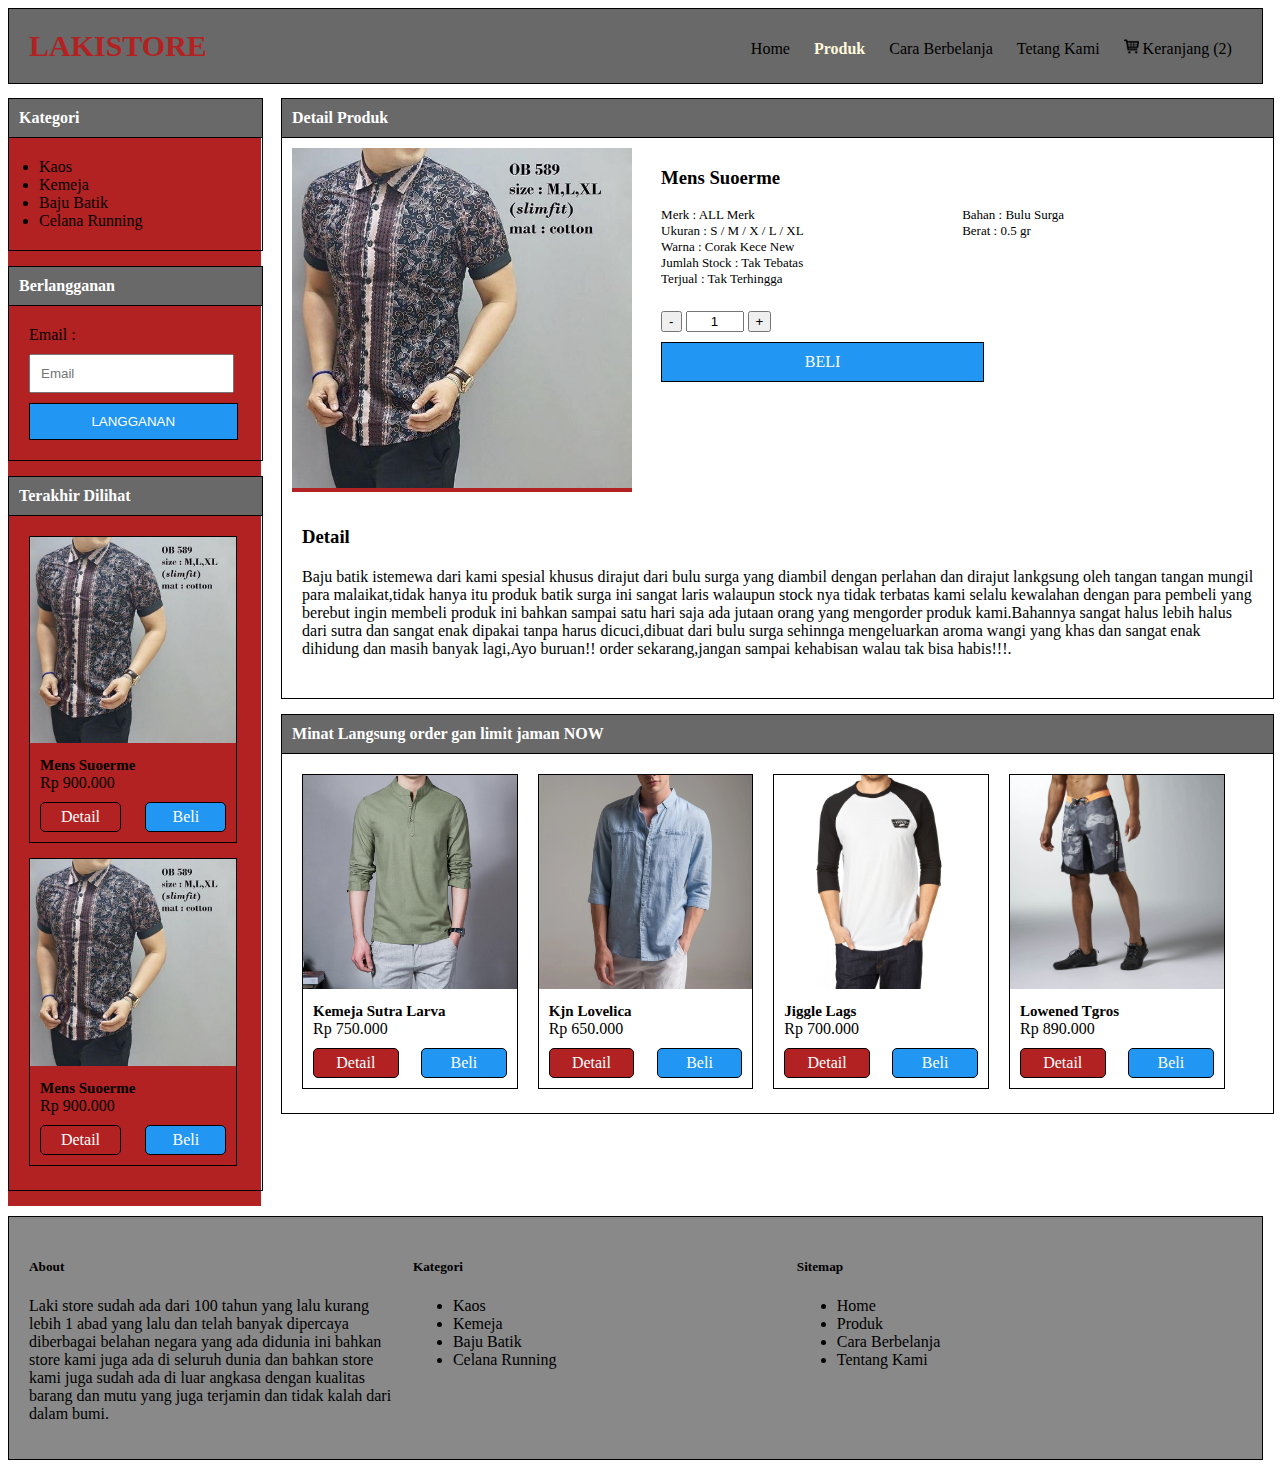
<file: detail.html>
<!DOCTYPE html>
<html>
<head>
	<title>Detail Kemeja |  NOW SHOP - Toko Online Zaman Now </title>
	<link rel="stylesheet" type="text/css" href="style.css">
</head>
<body>
	<div class="header">
		<div class="logo">
			<a href="index.html" style="font-weight: bold;"><span style="color:#B22222">LAKI<span style="color:#B22222">STORE
		</div>
		<div class="menu">
			<ul>
				<li><a href="index.html">Home</a></li>
				<li><a href="produk.html" class="active">Produk</a></li>
				<li><a href="cara-pesan.html">Cara Berbelanja</a></li>
				<li><a href="tentang.html">Tetang Kami</a></li>
				<li><a href="keranjang.html"><img src="gambar/keranjang.png" width="15px;"> Keranjang (2)</a></li>
			</ul>
		</div>
	</div>
	<div class="konten">
		<div class="kiri">
			<div class="kotak" style="margin-bottom: 15px;">
				<div class="kotak-atas">
					Kategori
				</div>
				<div class="kotak-konten">
					<ul>
						<li><a href="kaos.html">Kaos</a></li>
						<li><a href="kemeja.html">Kemeja</a></li>
						<li><a href="baju-batik.html">Baju Batik</a></li>
						<li><a href="celana-running.html">Celana Running</a></li>
					</ul>
				</div>
			</div>

			<div class="kotak" style="margin-bottom: 15px;">
				<div class="kotak-atas">
					Berlangganan
				</div>
				<div class="kotak-konten">
					<label>Email :</label>
					<input type="email" name="email" placeholder="Email" style="width: 85%;padding:10px;margin-bottom: 10px;margin-top:10px;">
					<button type="submit" class="tombol">LANGGANAN</button>
				</div>
			</div>

			<div class="kotak" style="margin-bottom: 15px;">
				<div class="kotak-atas">
					Terakhir Dilihat
				</div>
				<div class="kotak-konten">
					<div class="barang" style="width: 97%;margin:0px;">
						<div class="gambar">
							<img src="gambar/batik4.jpg">
						</div>
						<div class="sekilas">
							<div class="text" style="display: block;margin-bottom: 10px;">
								<h3>Mens Suoerme</h3>
								<label>Rp 900.000</label>
							</div>
							<a href="detail.html" class="tombol-detail" style="width:37%">Detail</a>
							<a href="keranjang.html" class="tombol-beli" style="width:37%">Beli</a>
						</div>
					</div>
					<div class="barang" style="width: 97%;margin:0px;margin-top:15px;">
						<div class="gambar">
							<img src="gambar/batik4.jpg">
						</div>
						<div class="sekilas">
							<div class="text" style="display: block;margin-bottom: 10px;">
								<h3>Mens Suoerme</h3>
								<label>Rp 900.000</label>
							</div>
							<a href="detail.html" class="tombol-detail" style="width:37%">Detail</a>
							<a href="keranjang.html" class="tombol-beli" style="width:37%">Beli</a>
						</div>
					</div>
				</div>
			</div>
		</div>
		<div class="kanan">
			<div class="kotak">
				<div class="kotak-atas">
					Detail Produk
				</div>
				<div class="kotak-konten" style="padding:10px;width: 98%;">
					<div style="display: inline-block; margin-bottom: 20px;width:100%">
						<div class="kiri" style="width: 35%">
							<img src="gambar/batik4.jpg" style="width: 100%">
						</div>
						<div class="kanan" style="width: 62%">
							<h3>Mens Suoerme</h3>
							<div style="display: inline-block;width: 100%">
								<ul style="padding:0px;margin:0px;list-style: none;font-size: 13px;width: 50%;float:left">
									<li>Merk : ALL Merk</li>
									<li>Ukuran : S / M / X / L / XL</li>
									<li>Warna :  Corak Kece New</li>
									<li>Jumlah Stock : Tak Tebatas</li>
									<li>Terjual : Tak Terhingga</li>
									
								</ul>
								<ul style="padding:0px;margin:0px;list-style: none;font-size: 13px;width: 50%;float:right">
									<li>Bahan : Bulu Surga</li>
									<li>Berat : 0.5 gr</li>
								</ul>
							</div>
							<div style="margin-top:20px;">
								<button>-</button> <input type="text" name="jumlah" placeholder="Jumlah" value="1" style="width: 50px;text-align: center;"> <button>+</button>
								<a href="keranjang.html" class="tombol" style="display: block;margin-top:10px;width: 50%">BELI</a>
							</div>
						</div>
					</div>
					<div style="display: inline-block; margin-bottom: 20px;">
						<h3 style="padding:10px;margin:0px">Detail</h3>
						<p style="padding: 10px;margin:0px">Baju batik istemewa dari kami spesial khusus dirajut dari bulu surga yang 
						diambil dengan perlahan dan dirajut lankgsung oleh tangan tangan mungil para malaikat,tidak hanya itu produk batik surga ini sangat laris
						walaupun stock nya tidak terbatas kami selalu kewalahan dengan para pembeli yang berebut ingin membeli produk ini bahkan sampai
						satu hari saja ada jutaan orang yang mengorder produk kami.Bahannya sangat halus lebih halus dari sutra dan sangat enak dipakai tanpa harus
						dicuci,dibuat dari bulu surga sehinnga mengeluarkan aroma wangi yang khas dan sangat enak dihidung dan masih banyak lagi,Ayo buruan!! order sekarang,jangan sampai 
						kehabisan walau tak bisa habis!!!.</p>
						
					</div>
				</div>
			</div>

			<div class="kotak" style="margin-top:15px;">
				<div class="kotak-atas">
					Minat Langsung order gan limit jaman NOW
				</div>
				<div class="kotak-konten" style="padding:10px;width: 98%;">
					<div class="barang">
						<div class="gambar">
							<img src="gambar/kmj2.jpg">
						</div>
						<div class="sekilas">
							<div class="text" style="display: block;margin-bottom: 10px;">
								<h3>Kemeja Sutra Larva</h3>
								<label>Rp 750.000</label>
							</div>
							<a href="detail.html" class="tombol-detail">Detail</a>
							<a href="keranjang.html" class="tombol-beli">Beli</a>
						</div>
					</div>
					<div class="barang">
						<div class="gambar">
							<img src="gambar/kmj1.jpg">
						</div>
						<div class="sekilas">
							<div class="text" style="display: block;margin-bottom: 10px;">
								<h3>Kjn Lovelica</h3>
								<label>Rp 650.000</label>
							</div>
							<a href="detail.html" class="tombol-detail">Detail</a>
							<a href="keranjang.html" class="tombol-beli">Beli</a>
						</div>
					</div>
					<div class="barang">
						<div class="gambar">
							<img src="gambar/k8.jpg">
						</div>
						<div class="sekilas">
							<div class="text" style="display: block;margin-bottom: 10px;">
								<h3>Jiggle Lags</h3>
								<label>Rp 700.000</label>
							</div>
							<a href="detail.html" class="tombol-detail">Detail</a>
							<a href="keranjang.html" class="tombol-beli">Beli</a>
						</div>
					</div>
					<div class="barang">
						<div class="gambar">
							<img src="gambar/r8.jpg">
						</div>
						<div class="sekilas">
							<div class="text" style="display: block;margin-bottom: 10px;">
								<h3>Lowened Tgros</h3>
								<label>Rp 890.000</label>
							</div>
							<a href="detail.html" class="tombol-detail">Detail</a>
							<a href="keranjang.html" class="tombol-beli">Beli</a>
						</div>
					</div>
				</div>
			</div>
		</div>
	</div>
	<div class="footer">
		<div style="width: 30%;display: inline-block;float: left;margin-right: 20px;">
			<h5>About</h5>
			<p>Laki store sudah ada dari 100 tahun yang lalu kurang lebih 1 abad yang lalu dan telah banyak dipercaya diberbagai belahan
			negara yang ada didunia ini bahkan store kami juga ada di seluruh dunia dan bahkan store kami juga sudah ada di luar angkasa
			dengan kualitas barang dan mutu yang juga terjamin dan tidak kalah dari dalam bumi.</p>
		</div>
		<div style="width: 30%;display: inline-block;float: left;margin-right: 20px;">
			<h5>Kategori</h5>
			<ul>
				<li><a href="kaos.html">Kaos</a></li>
				<li><a href="kemeja.html">Kemeja</a></li>
				<li><a href="baju-batik.html">Baju Batik</a></li>
				<li><a href="celana-running.html">Celana Running</a></li>
			</ul>
		</div>
		<div style="width: 30%;display: inline-block;float: left">
			<h5>Sitemap</h5>
			<ul>
				<li><a href="index.html">Home</a></li>
				<li><a href="produk.html">Produk</a></li>
				<li><a href="cara-pesan.html">Cara Berbelanja</a></li>
				<li><a href="tentang.html">Tentang Kami</a></li>
			</ul>
		</div>
	</div>
</body>
</html>
</file>
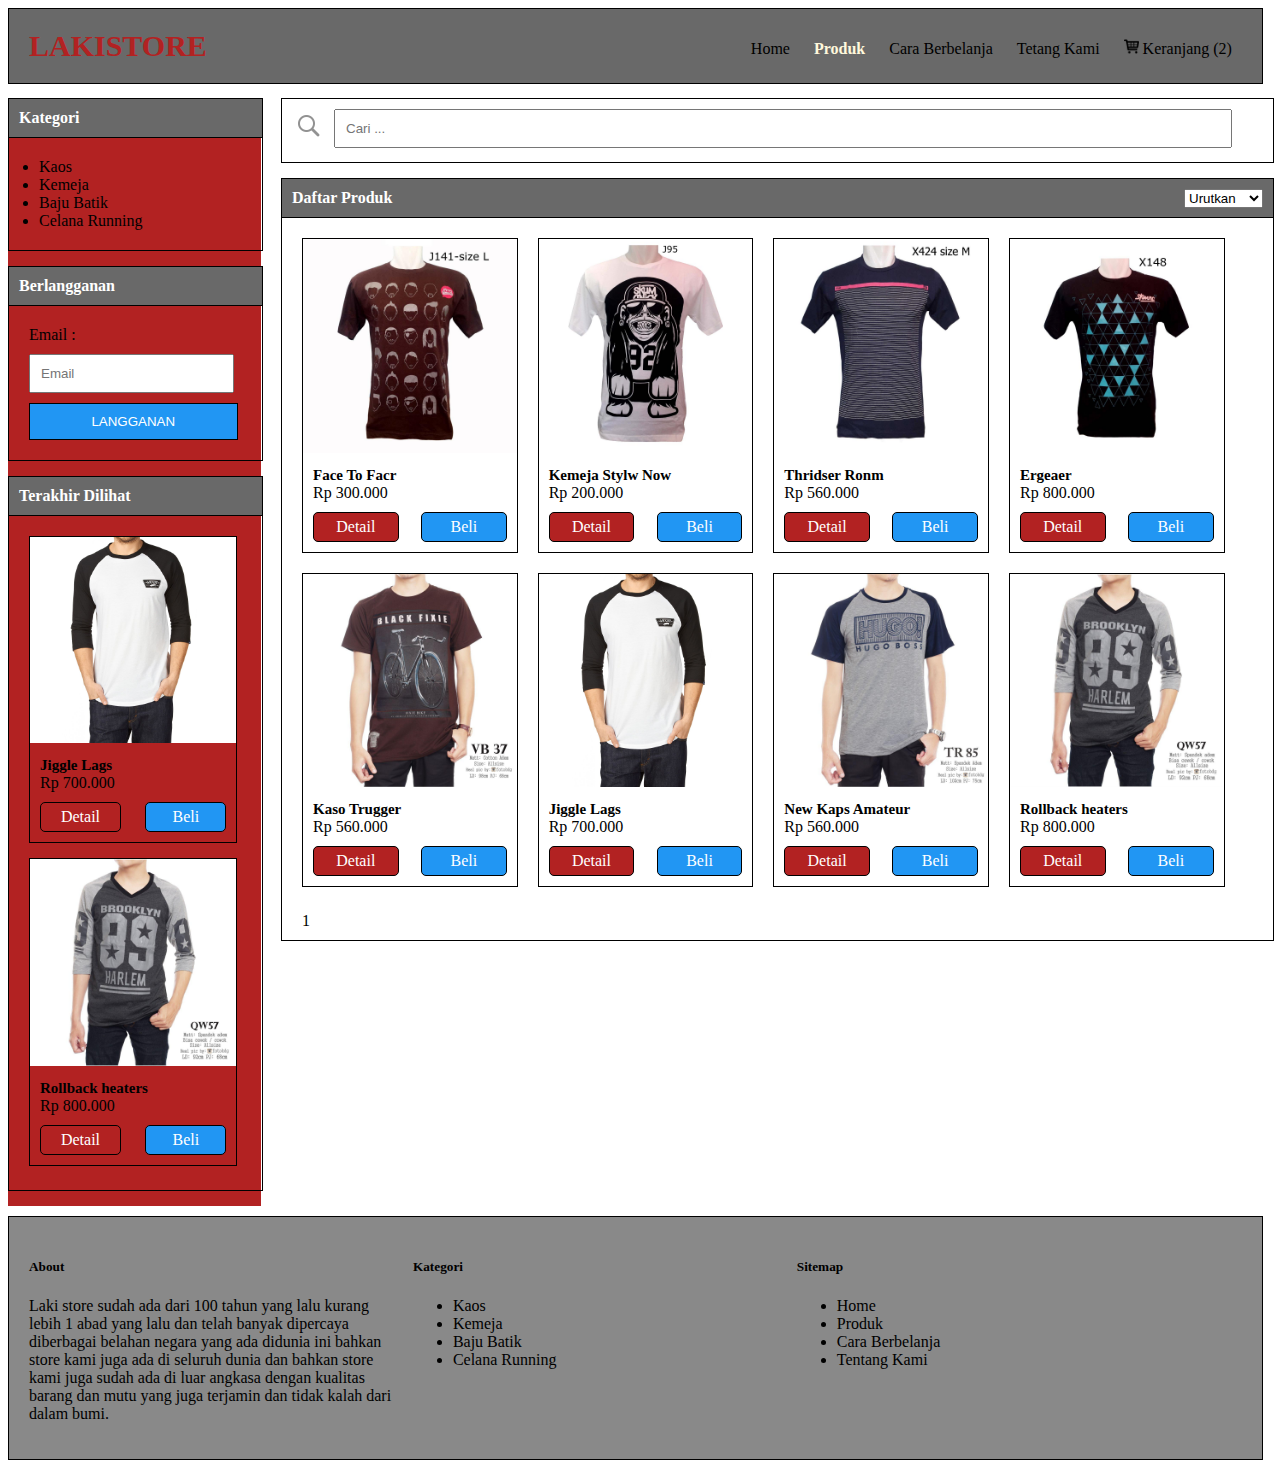
<file: kaos.html>
<!DOCTYPE html>
<html>
<head>
	<title>Produk | NOW SHOP - Toko Online Zaman Now </title>
	<link rel="stylesheet" type="text/css" href="style.css">
</head>
<body>
	<div class="header">
		<div class="logo">
			<a href="index.html" style="font-weight: bold;"><span style="color:#B22222">LAKI<span style="color:#B22222">STORE
		</div>
		<div class="menu">
			<ul>
				<li><a href="index.html">Home</a></li>
				<li><a href="produk.html" class="active">Produk</a></li>
				<li><a href="cara-pesan.html">Cara Berbelanja</a></li>
				<li><a href="tentang.html">Tetang Kami</a></li>
				<li><a href="keranjang.html"><img src="gambar/keranjang.png" width="15px;"> Keranjang (2)</a></li>
			</ul>
		</div>
	</div>
	<div class="konten">
		<div class="kiri">
			<div class="kotak" style="margin-bottom: 15px;">
				<div class="kotak-atas">
					Kategori
				</div>
				<div class="kotak-konten">
					<ul>
						<li><a href="kaos.html">Kaos</a></li>
						<li><a href="kemeja.html">Kemeja</a></li>
						<li><a href="baju-batik.html">Baju Batik</a></li>
						<li><a href="celana-running.html">Celana Running</a></li>
					</ul>
				</div>
			</div>

			<div class="kotak" style="margin-bottom: 15px;">
				<div class="kotak-atas">
					Berlangganan
				</div>
				<div class="kotak-konten">
					<label>Email :</label>
					<input type="email" name="email" placeholder="Email" style="width: 85%;padding:10px;margin-bottom: 10px;margin-top:10px;">
					<button type="submit" class="tombol">LANGGANAN</button>
				</div>
			</div>

			<div class="kotak" style="margin-bottom: 15px;">
				<div class="kotak-atas">
					Terakhir Dilihat
				</div>
				<div class="kotak-konten">
					<div class="barang" style="width: 97%;margin:0px;">
						<div class="gambar">
							<img src="gambar/k8.jpg">
						</div>
						<div class="sekilas">
							<div class="text" style="display: block;margin-bottom: 10px;">
								<h3>Jiggle Lags</h3>
								<label>Rp 700.000</label>
							</div>
							<a href="detail.html" class="tombol-detail" style="width:37%">Detail</a>
							<a href="keranjang.html" class="tombol-beli" style="width:37%">Beli</a>
						</div>
					</div>
					<div class="barang" style="width: 97%;margin:0px;margin-top:15px;">
						<div class="gambar">
							<img src="gambar/k10.jpg">
						</div>
						<div class="sekilas">
							<div class="text" style="display: block;margin-bottom: 10px;">
								<h3>Rollback heaters</h3>
								<label>Rp 800.000</label>
							</div>
							<a href="detail.html" class="tombol-detail" style="width:37%">Detail</a>
							<a href="keranjang.html" class="tombol-beli" style="width:37%">Beli</a>
						</div>
					</div>
				</div>
			</div>
		</div>
		<div class="kanan">
			<div class="kotak" style="margin-bottom: 15px;">
				<div class="kotak-konten" style="padding:10px;width: 98%">
					<img src="gambar/cari.png" style="width: 32px;float:left">
					<input type="text" name="cari" placeholder="Cari ..." class="cari">
				</div>
			</div>
			<div class="kotak">
				<div class="kotak-atas">
					Daftar Produk
					<select style="float: right;">
						<option>Urutkan</option>
						<option>Terbaru</option>
						<option>Terlama</option>
						<option>Termurah</option>
						<option>Termahal</option>
					</select>
				</div>
				<div class="kotak-konten" style="padding:10px;width: 98%;">
					<div class="barang">
						<div class="gambar">
							<img src="gambar/k4.jpg">
						</div>
						<div class="sekilas">
							<div class="text" style="display: block;margin-bottom: 10px;">
								<h3>Face To Facr</h3>
								<label>Rp 300.000</label>
							</div>
							<a href="detail.html" class="tombol-detail">Detail</a>
							<a href="keranjang.html" class="tombol-beli">Beli</a>
						</div>
					</div>
					<div class="barang">
						<div class="gambar">
							<img src="gambar/k3.jpg">
						</div>
						<div class="sekilas">
							<div class="text" style="display: block;margin-bottom: 10px;">
								<h3>Kemeja Stylw Now</h3>
								<label>Rp 200.000</label>
							</div>
							<a href="detail.html" class="tombol-detail">Detail</a>
							<a href="keranjang.html" class="tombol-beli">Beli</a>
						</div>
					</div>
					<div class="barang">
						<div class="gambar">
							<img src="gambar/k5.jpg">
						</div>
						<div class="sekilas">
							<div class="text" style="display: block;margin-bottom: 10px;">
								<h3>Thridser Ronm</h3>
								<label>Rp 560.000</label>
							</div>
							<a href="detail.html" class="tombol-detail">Detail</a>
							<a href="keranjang.html" class="tombol-beli">Beli</a>
						</div>
					</div>
					<div class="barang">
						<div class="gambar">
							<img src="gambar/k6.jpg">
						</div>
						<div class="sekilas">
							<div class="text" style="display: block;margin-bottom: 10px;">
								<h3>Ergeaer</h3>
								<label>Rp 800.000</label>
							</div>
							<a href="detail.html" class="tombol-detail">Detail</a>
							<a href="keranjang.html" class="tombol-beli">Beli</a>
						</div>
					</div>
					<div class="barang">
						<div class="gambar">
							<img src="gambar/k7.jpg">
						</div>
						<div class="sekilas">
							<div class="text" style="display: block;margin-bottom: 10px;">
							<h3>Kaso Trugger</h3>
								<label>Rp 560.000</label>
							</div>
							<a href="detail.html" class="tombol-detail">Detail</a>
							<a href="keranjang.html" class="tombol-beli">Beli</a>
						</div>
					</div>
					<div class="barang">
						<div class="gambar">
							<img src="gambar/k8.jpg">
						</div>
						<div class="sekilas">
							<div class="text" style="display: block;margin-bottom: 10px;">
								<h3>Jiggle Lags</h3>
								<label>Rp 700.000</label>
							</div>
							<a href="detail.html" class="tombol-detail">Detail</a>
							<a href="keranjang.html" class="tombol-beli">Beli</a>
						</div>
					</div>
					<div class="barang">
						<div class="gambar">
							<img src="gambar/k9.jpg">
						</div>
						<div class="sekilas">
							<div class="text" style="display: block;margin-bottom: 10px;">
							<h3>New Kaps Amateur</h3>
								<label>Rp 560.000</label>
							</div>
							<a href="detail.html" class="tombol-detail">Detail</a>
							<a href="keranjang.html" class="tombol-beli">Beli</a>
						</div>
					</div>
					<div class="barang">
						<div class="gambar">
							<img src="gambar/k10.jpg">
						</div>
						<div class="sekilas">
							<div class="text" style="display: block;margin-bottom: 10px;">
								<h3>Rollback heaters</h3>
								<label>Rp 800.000</label>
							</div>
							<a href="detail.html" class="tombol-detail">Detail</a>
							<a href="keranjang.html" class="tombol-beli">Beli</a>
						</div>
					</div>
					<div class="kotak" style="border:none;margin-top:15px;">
						<ul class="pagination">
							<li><a href="produk.html" >1</a></li>
							
						</ul>
					</div>
				</div>
			</div>
		</div>
	</div>
	<div class="footer">
		<div style="width: 30%;display: inline-block;float: left;margin-right: 20px;">
			<h5>About</h5>
			<p>Laki store sudah ada dari 100 tahun yang lalu kurang lebih 1 abad yang lalu dan telah banyak dipercaya diberbagai belahan
			negara yang ada didunia ini bahkan store kami juga ada di seluruh dunia dan bahkan store kami juga sudah ada di luar angkasa
			dengan kualitas barang dan mutu yang juga terjamin dan tidak kalah dari dalam bumi.</p>
		</div>
		<div style="width: 30%;display: inline-block;float: left;margin-right: 20px;">
			<h5>Kategori</h5>
			<ul>
				<li><a href="kaos.html">Kaos</a></li>
				<li><a href="kemeja.html">Kemeja</a></li>
				<li><a href="baju-batik.html">Baju Batik</a></li>
				<li><a href="celana-running.html">Celana Running</a></li>
			</ul>
		</div>
		<div style="width: 30%;display: inline-block;float: left">
			<h5>Sitemap</h5>
			<ul>
				<li><a href="index.html">Home</a></li>
				<li><a href="produk.html">Produk</a></li>
				<li><a href="cara-pesan.html">Cara Berbelanja</a></li>
				<li><a href="tentang.html">Tentang Kami</a></li>
			</ul>
		</div>
	</div>
</body>
</html>
</file>
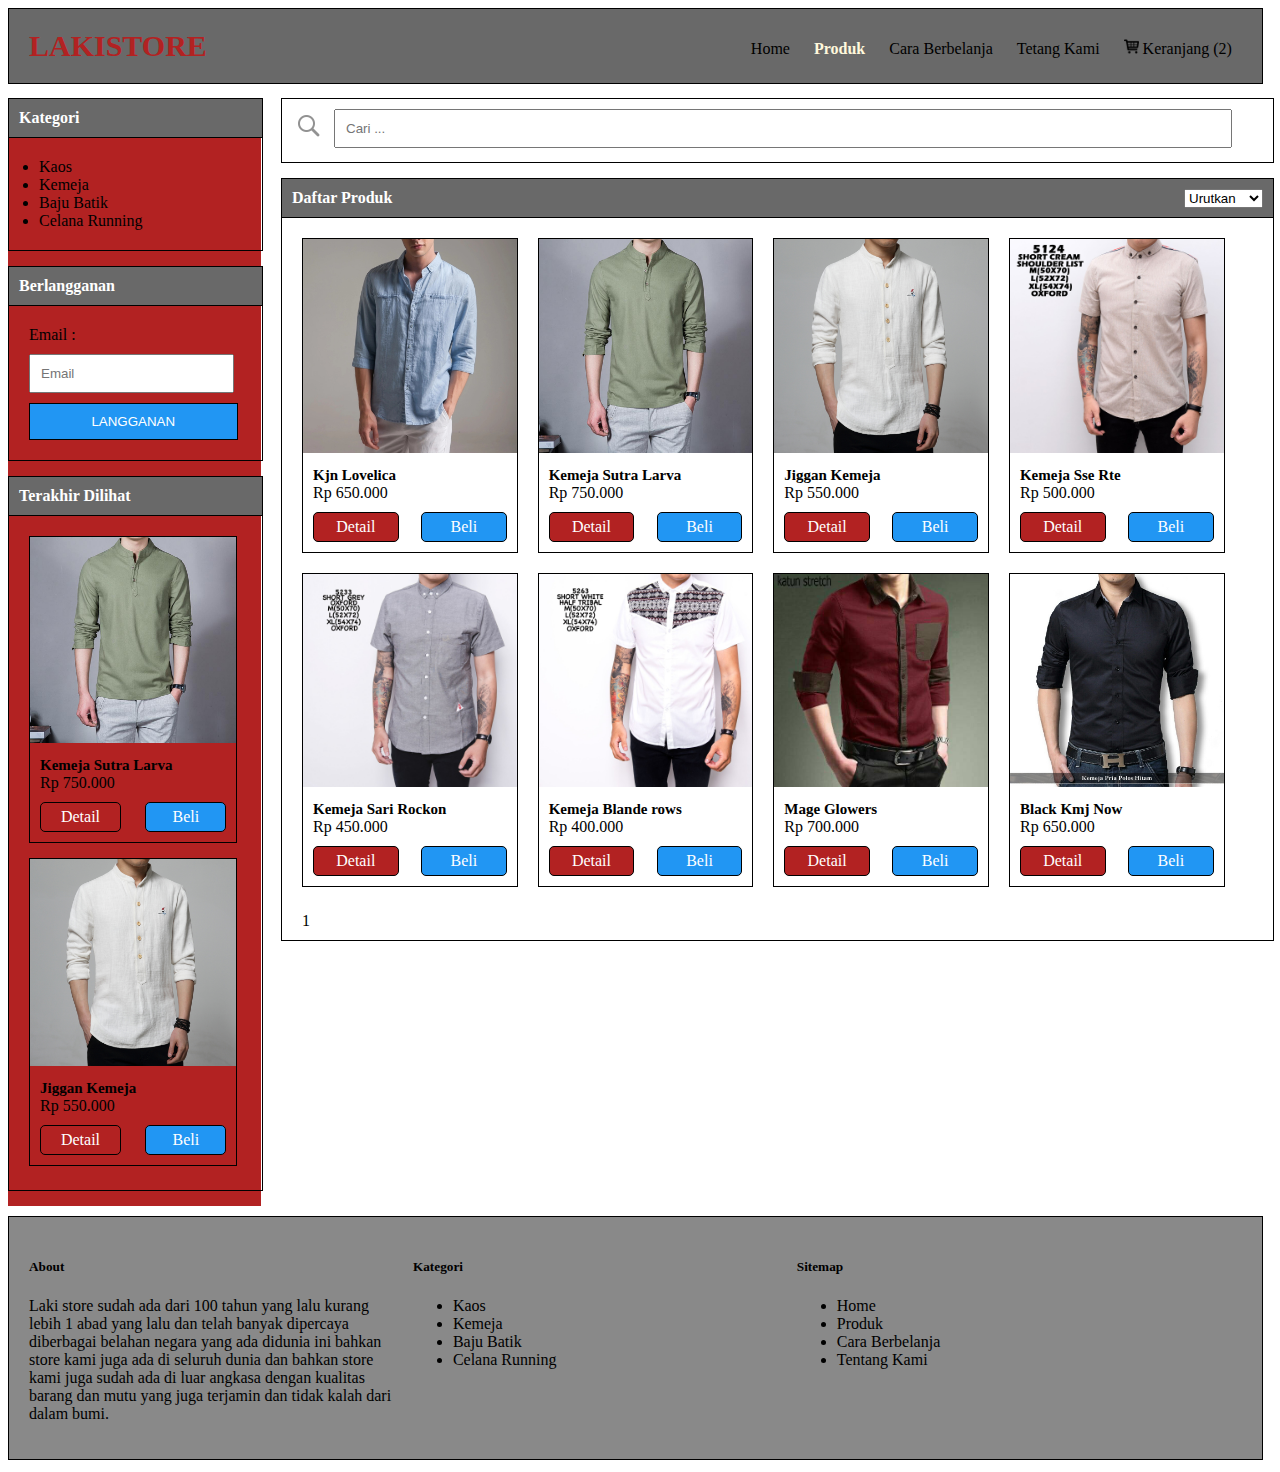
<file: kemeja.html>
<!DOCTYPE html>
<html>
<head>
	<title>Produk | NOW SHOP - Toko Online Zaman Now </title>
	<link rel="stylesheet" type="text/css" href="style.css">
</head>
<body>
	<div class="header">
		<div class="logo">
			<a href="index.html" style="font-weight: bold;"><span style="color:#B22222">LAKI<span style="color:#B22222">STORE
		</div>
		<div class="menu">
			<ul>
				<li><a href="index.html">Home</a></li>
				<li><a href="produk.html" class="active">Produk</a></li>
				<li><a href="cara-pesan.html">Cara Berbelanja</a></li>
				<li><a href="tentang.html">Tetang Kami</a></li>
				<li><a href="keranjang.html"><img src="gambar/keranjang.png" width="15px;"> Keranjang (2)</a></li>
			</ul>
		</div>
	</div>
	<div class="konten">
		<div class="kiri">
			<div class="kotak" style="margin-bottom: 15px;">
				<div class="kotak-atas">
					Kategori
				</div>
				<div class="kotak-konten">
					<ul>
						<li><a href="kaos.html">Kaos</a></li>
						<li><a href="kemeja.html">Kemeja</a></li>
						<li><a href="baju-batik.html">Baju Batik</a></li>
						<li><a href="celana-running.html">Celana Running</a></li>
					</ul>
				</div>
			</div>

			<div class="kotak" style="margin-bottom: 15px;">
				<div class="kotak-atas">
					Berlangganan
				</div>
				<div class="kotak-konten">
					<label>Email :</label>
					<input type="email" name="email" placeholder="Email" style="width: 85%;padding:10px;margin-bottom: 10px;margin-top:10px;">
					<button type="submit" class="tombol">LANGGANAN</button>
				</div>
			</div>

			<div class="kotak" style="margin-bottom: 15px;">
				<div class="kotak-atas">
					Terakhir Dilihat
				</div>
				<div class="kotak-konten">
					<div class="barang" style="width: 97%;margin:0px;">
						<div class="gambar">
							<img src="gambar/kmj2.jpg">
						</div>
						<div class="sekilas">
							<div class="text" style="display: block;margin-bottom: 10px;">
								<h3>Kemeja Sutra Larva</h3>
								<label>Rp 750.000</label>
							</div>
							<a href="detail.html" class="tombol-detail" style="width:37%">Detail</a>
							<a href="keranjang.html" class="tombol-beli" style="width:37%">Beli</a>
						</div>
					</div>
					<div class="barang" style="width: 97%;margin:0px;margin-top:15px;">
						<div class="gambar">
							<img src="gambar/kmj3.jpg">
						</div>
						<div class="sekilas">
							<div class="text" style="display: block;margin-bottom: 10px;">
								<h3>Jiggan Kemeja</h3>
								<label>Rp 550.000</label>
							</div>
							<a href="detail.html" class="tombol-detail" style="width:37%">Detail</a>
							<a href="keranjang.html" class="tombol-beli" style="width:37%">Beli</a>
						</div>
					</div>
				</div>
			</div>
		</div>
		<div class="kanan">
			<div class="kotak" style="margin-bottom: 15px;">
				<div class="kotak-konten" style="padding:10px;width: 98%">
					<img src="gambar/cari.png" style="width: 32px;float:left">
					<input type="text" name="cari" placeholder="Cari ..." class="cari">
				</div>
			</div>
			<div class="kotak">
				<div class="kotak-atas">
					Daftar Produk
					<select style="float: right;">
						<option>Urutkan</option>
						<option>Terbaru</option>
						<option>Terlama</option>
						<option>Termurah</option>
						<option>Termahal</option>
					</select>
				</div>
				<div class="kotak-konten" style="padding:10px;width: 98%;">
					<div class="barang">
						<div class="gambar">
							<img src="gambar/kmj1.jpg">
						</div>
						<div class="sekilas">
							<div class="text" style="display: block;margin-bottom: 10px;">
								<h3>Kjn Lovelica</h3>
								<label>Rp 650.000</label>
							</div>
							<a href="detail.html" class="tombol-detail">Detail</a>
							<a href="keranjang.html" class="tombol-beli">Beli</a>
						</div>
					</div>
					<div class="barang">
						<div class="gambar">
							<img src="gambar/kmj2.jpg">
						</div>
						<div class="sekilas">
							<div class="text" style="display: block;margin-bottom: 10px;">
								<h3>Kemeja Sutra Larva</h3>
								<label>Rp 750.000</label>
							</div>
							<a href="detail.html" class="tombol-detail">Detail</a>
							<a href="keranjang.html" class="tombol-beli">Beli</a>
						</div>
					</div>
					<div class="barang">
						<div class="gambar">
							<img src="gambar/kmj3.jpg">
						</div>
						<div class="sekilas">
							<div class="text" style="display: block;margin-bottom: 10px;">
								<h3>Jiggan Kemeja</h3>
								<label>Rp 550.000</label>
							</div>
							<a href="detail.html" class="tombol-detail">Detail</a>
							<a href="keranjang.html" class="tombol-beli">Beli</a>
						</div>
					</div>
					<div class="barang">
						<div class="gambar">
							<img src="gambar/kmj4.jpg">
						</div>
						<div class="sekilas">
							<div class="text" style="display: block;margin-bottom: 10px;">
								<h3>Kemeja Sse Rte</h3>
								<label>Rp 500.000</label>
							</div>
							<a href="detail.html" class="tombol-detail">Detail</a>
							<a href="keranjang.html" class="tombol-beli">Beli</a>
						</div>
					</div>
					<div class="barang">
						<div class="gambar">
							<img src="gambar/kmj5.jpg">
						</div>
						<div class="sekilas">
							<div class="text" style="display: block;margin-bottom: 10px;">
							<h3>Kemeja Sari Rockon</h3>
								<label>Rp 450.000</label>
							</div>
							<a href="detail.html" class="tombol-detail">Detail</a>
							<a href="keranjang.html" class="tombol-beli">Beli</a>
						</div>
					</div>
					<div class="barang">
						<div class="gambar">
							<img src="gambar/kmj6.jpg">
						</div>
						<div class="sekilas">
							<div class="text" style="display: block;margin-bottom: 10px;">
								<h3>Kemeja Blande rows</h3>
								<label>Rp 400.000</label>
							</div>
							<a href="detail.html" class="tombol-detail">Detail</a>
							<a href="keranjang.html" class="tombol-beli">Beli</a>
						</div>
					</div>
					<div class="barang">
						<div class="gambar">
							<img src="gambar/kmj7.jpg">
						</div>
						<div class="sekilas">
							<div class="text" style="display: block;margin-bottom: 10px;">
							<h3>Mage Glowers</h3>
								<label>Rp 700.000</label>
							</div>
							<a href="detail.html" class="tombol-detail">Detail</a>
							<a href="keranjang.html" class="tombol-beli">Beli</a>
						</div>
					</div>
					<div class="barang">
						<div class="gambar">
							<img src="gambar/kmj8.jpg">
						</div>
						<div class="sekilas">
							<div class="text" style="display: block;margin-bottom: 10px;">
								<h3>Black Kmj Now</h3>
								<label>Rp 650.000</label>
							</div>
							<a href="detail.html" class="tombol-detail">Detail</a>
							<a href="keranjang.html" class="tombol-beli">Beli</a>
						</div>
					</div>
					<div class="kotak" style="border:none;margin-top:15px;">
						<ul class="pagination">
							<li><a href="produk.html" >1</a></li>
							
						</ul>
					</div>
				</div>
			</div>
		</div>
	</div>
	<div class="footer">
		<div style="width: 30%;display: inline-block;float: left;margin-right: 20px;">
			<h5>About</h5>
			<p>Laki store sudah ada dari 100 tahun yang lalu kurang lebih 1 abad yang lalu dan telah banyak dipercaya diberbagai belahan
			negara yang ada didunia ini bahkan store kami juga ada di seluruh dunia dan bahkan store kami juga sudah ada di luar angkasa
			dengan kualitas barang dan mutu yang juga terjamin dan tidak kalah dari dalam bumi.</p>
		</div>
		<div style="width: 30%;display: inline-block;float: left;margin-right: 20px;">
			<h5>Kategori</h5>
			<ul>
				<li><a href="kaos.html">Kaos</a></li>
				<li><a href="kemeja.html">Kemeja</a></li>
				<li><a href="baju-batik.html">Baju Batik</a></li>
				<li><a href="celana-running.html">Celana Running</a></li>
			</ul>
		</div>
		<div style="width: 30%;display: inline-block;float: left">
			<h5>Sitemap</h5>
			<ul>
				<li><a href="index.html">Home</a></li>
				<li><a href="produk.html">Produk</a></li>
				<li><a href="cara-pesan.html">Cara Berbelanja</a></li>
				<li><a href="tentang.html">Tentang Kami</a></li>
			</ul>
		</div>
	</div>
</body>
</html>
</file>
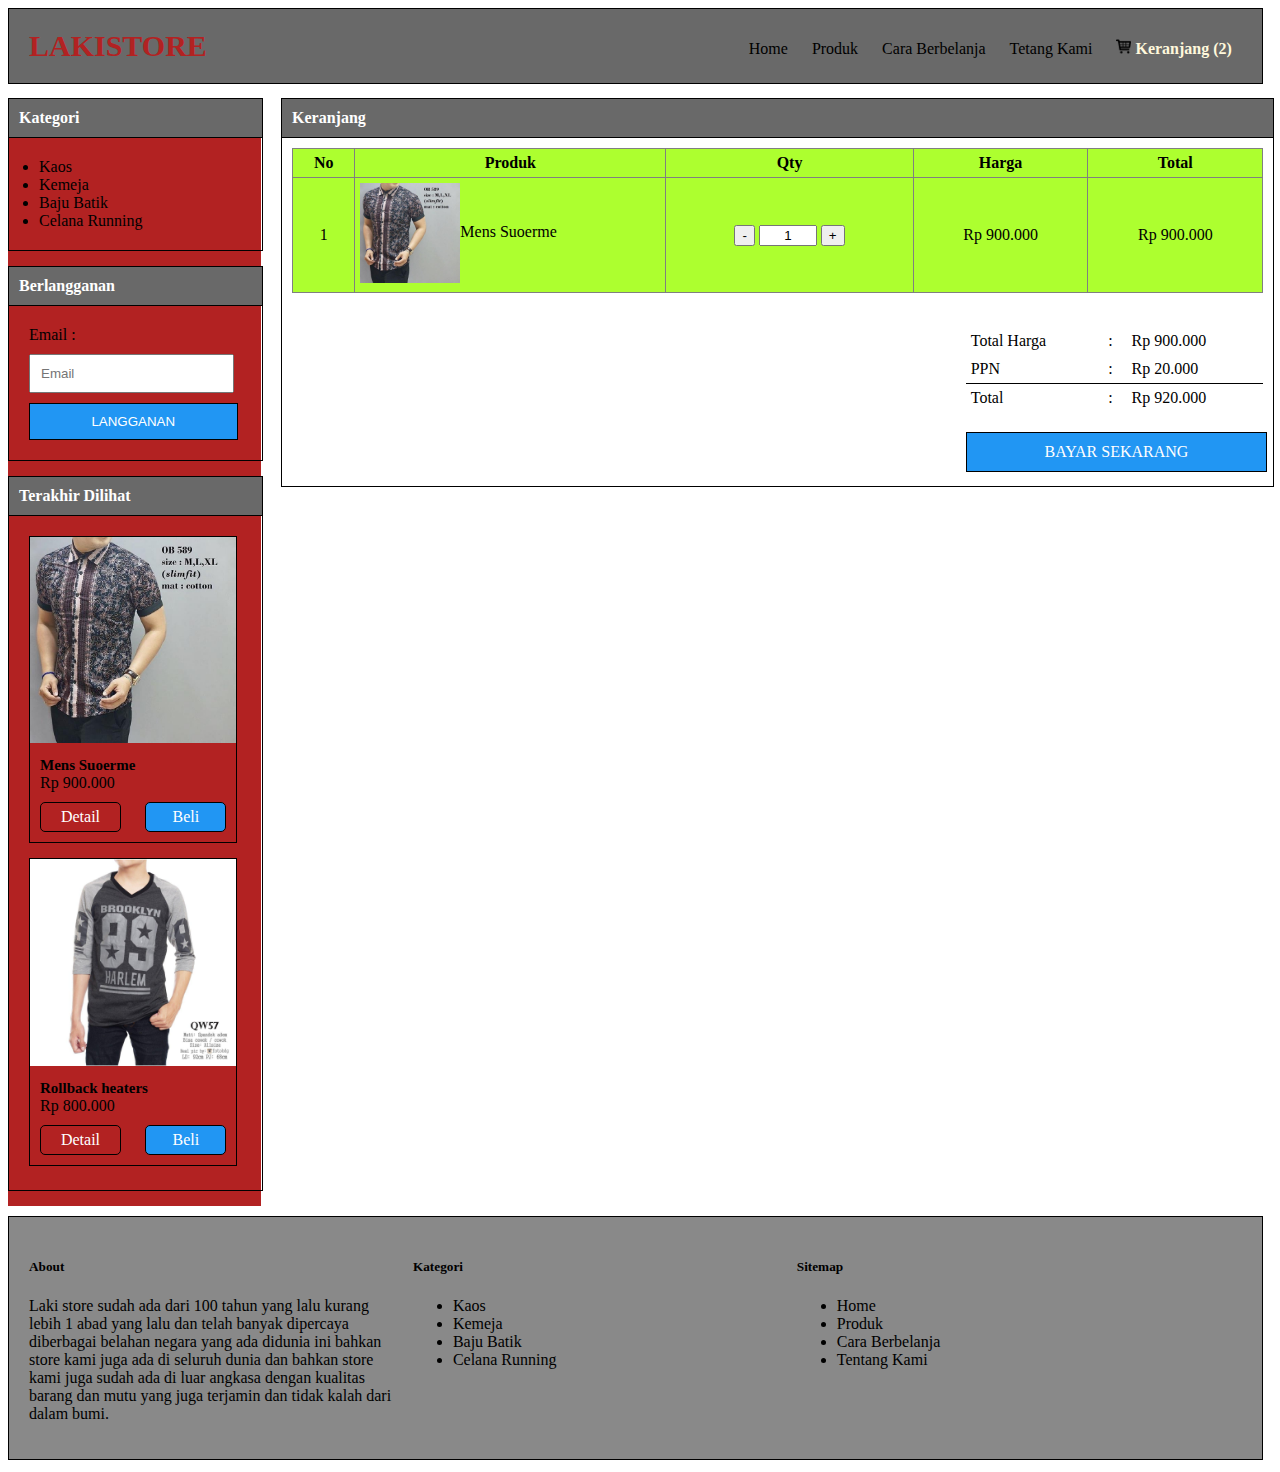
<file: keranjang.html>
<!DOCTYPE html>
<html>
<head>
	<title>Keranjang |  NOW SHOP - Toko Online Zaman Now </title>
	<link rel="stylesheet" type="text/css" href="style.css">
</head>
<body>
	<div class="header">
		<div class="logo">
			<a href="index.html" style="font-weight: bold;"><span style="color:#B22222">LAKI<span style="color:#B22222">STORE
		</div>
		<div class="menu">
			<ul>
				<li><a href="index.html">Home</a></li>
				<li><a href="produk.html">Produk</a></li>
				<li><a href="cara-pesan.html">Cara Berbelanja</a></li>
				<li><a href="tentang.html">Tetang Kami</a></li>
				<li><a href="keranjang.html" class="active"><img src="gambar/keranjang.png" width="15px;"> Keranjang (2)</a></li>
			</ul>
		</div>
	</div>
	<div class="konten">
		<div class="kiri">
			<div class="kotak" style="margin-bottom: 15px;">
				<div class="kotak-atas">
					Kategori
				</div>
				<div class="kotak-konten">
					<ul>
						<li><a href="kaos.html">Kaos</a></li>
						<li><a href="kemeja.html">Kemeja</a></li>
						<li><a href="baju-batik.html">Baju Batik</a></li>
						<li><a href="celana-running.html">Celana Running</a></li>
					</ul>
				</div>
			</div>

			<div class="kotak" style="margin-bottom: 15px;">
				<div class="kotak-atas">
					Berlangganan
				</div>
				<div class="kotak-konten">
					<label>Email :</label>
					<input type="email" name="email" placeholder="Email" style="width: 85%;padding:10px;margin-bottom: 10px;margin-top:10px;">
					<button type="submit" class="tombol">LANGGANAN</button>
				</div>
			</div>

			<div class="kotak" style="margin-bottom: 15px;">
				<div class="kotak-atas">
					Terakhir Dilihat
				</div>
				<div class="kotak-konten">
					<div class="barang" style="width: 97%;margin:0px;">
						<div class="gambar">
							<img src="gambar/batik4.jpg">
						</div>
						<div class="sekilas">
							<div class="text" style="display: block;margin-bottom: 10px;">
								<h3>Mens Suoerme</h3>
								<label>Rp 900.000</label>
							</div>
							<a href="detail.html" class="tombol-detail" style="width:37%">Detail</a>
							<a href="keranjang.html" class="tombol-beli" style="width:37%">Beli</a>
						</div>
					</div>
					<div class="barang" style="width: 97%;margin:0px;margin-top:15px;">
						<div class="gambar">
							<img src="gambar/k10.jpg">
						</div>
						<div class="sekilas">
							<div class="text" style="display: block;margin-bottom: 10px;">
							<h3>Rollback heaters</h3>
								<label>Rp 800.000</label>
							</div>
							<a href="detail.html" class="tombol-detail" style="width:37%">Detail</a>
							<a href="keranjang.html" class="tombol-beli" style="width:37%">Beli</a>
						</div>
					</div>
				</div>
			</div>
		</div>
		<div class="kanan">
			<div class="kotak">
				<div class="kotak-atas">
					Keranjang
				</div>
				<div class="kotak-konten" style="padding:10px;width: 98%;">
					<table class="table-keranjang" border="1">
						<tr>
							<th>No</th>
							<th width="300px;">Produk</th>
							<th>Qty</th>
							<th>Harga</th>
							<th>Total</th>
						</tr>
						<tr>
							<td><center>1</center></td>
							<td><img src="gambar/batik4.jpg" style="width: 100px;"> <a href="detail.html" style="margin-top:40px;position: absolute;">Mens Suoerme</a></td>
							<td><center><button>-</button> <input type="text" name="jumlah" placeholder="Jumlah" value="1" style="width: 50px;text-align: center;"> <button>+</button></center></td>
							<td><center>Rp 900.000</center></td>
							<td><center>Rp 900.000</center></td>
						</tr>
					</table>
				</div>
				<div class="kotak" style="margin-top:20px;margin-bottom:10px;border:none;">
					<div style="width: 30%;float: right;padding-right: 10px;">
						<table style="width: 100%;border-collapse: collapse;padding:10px;" >
							<tr>
								<td>Total Harga</td>
								<td>:</td>
								<td>Rp 900.000</td>
							</tr>
							<tr>
								<td>PPN</td>
								<td>:</td>
								<td>Rp 20.000</td>
							</tr>
							<tr>
								<td style="border-top: 1px solid #000">Total</td>
								<td style="border-top: 1px solid #000">:</td>
								<td style="border-top: 1px solid #000">Rp 920.000</td>
							</tr>
						</table>
						<a href="checkout.html" class="tombol" style="display: block;margin-top:20px;width: 94%">BAYAR SEKARANG</a>
					</div>
				</div>
			</div>

		</div>
	</div>
	<div class="footer">
		<div style="width: 30%;display: inline-block;float: left;margin-right: 20px;">
			<h5>About</h5>
			<p>Laki store sudah ada dari 100 tahun yang lalu kurang lebih 1 abad yang lalu dan telah banyak dipercaya diberbagai belahan
			negara yang ada didunia ini bahkan store kami juga ada di seluruh dunia dan bahkan store kami juga sudah ada di luar angkasa
			dengan kualitas barang dan mutu yang juga terjamin dan tidak kalah dari dalam bumi.</p>
		</div>
		<div style="width: 30%;display: inline-block;float: left;margin-right: 20px;">
			<h5>Kategori</h5>
			<ul>
				<li><a href="kaos.html">Kaos</a></li>
				<li><a href="kemeja.html">Kemeja</a></li>
				<li><a href="baju-batik.html">Baju Batik</a></li>
				<li><a href="celana-running.html">Celana Running</a></li>
			</ul>
		</div>
		<div style="width: 30%;display: inline-block;float: left">
			<h5>Sitemap</h5>
			<ul>
				<li><a href="index.html">Home</a></li>
				<li><a href="produk.html">Produk</a></li>
				<li><a href="cara-pesan.html">Cara Berbelanja</a></li>
				<li><a href="tentang.html">Tentang Kami</a></li>
			</ul>
		</div>
	</div>
</body>
</html>
</file>
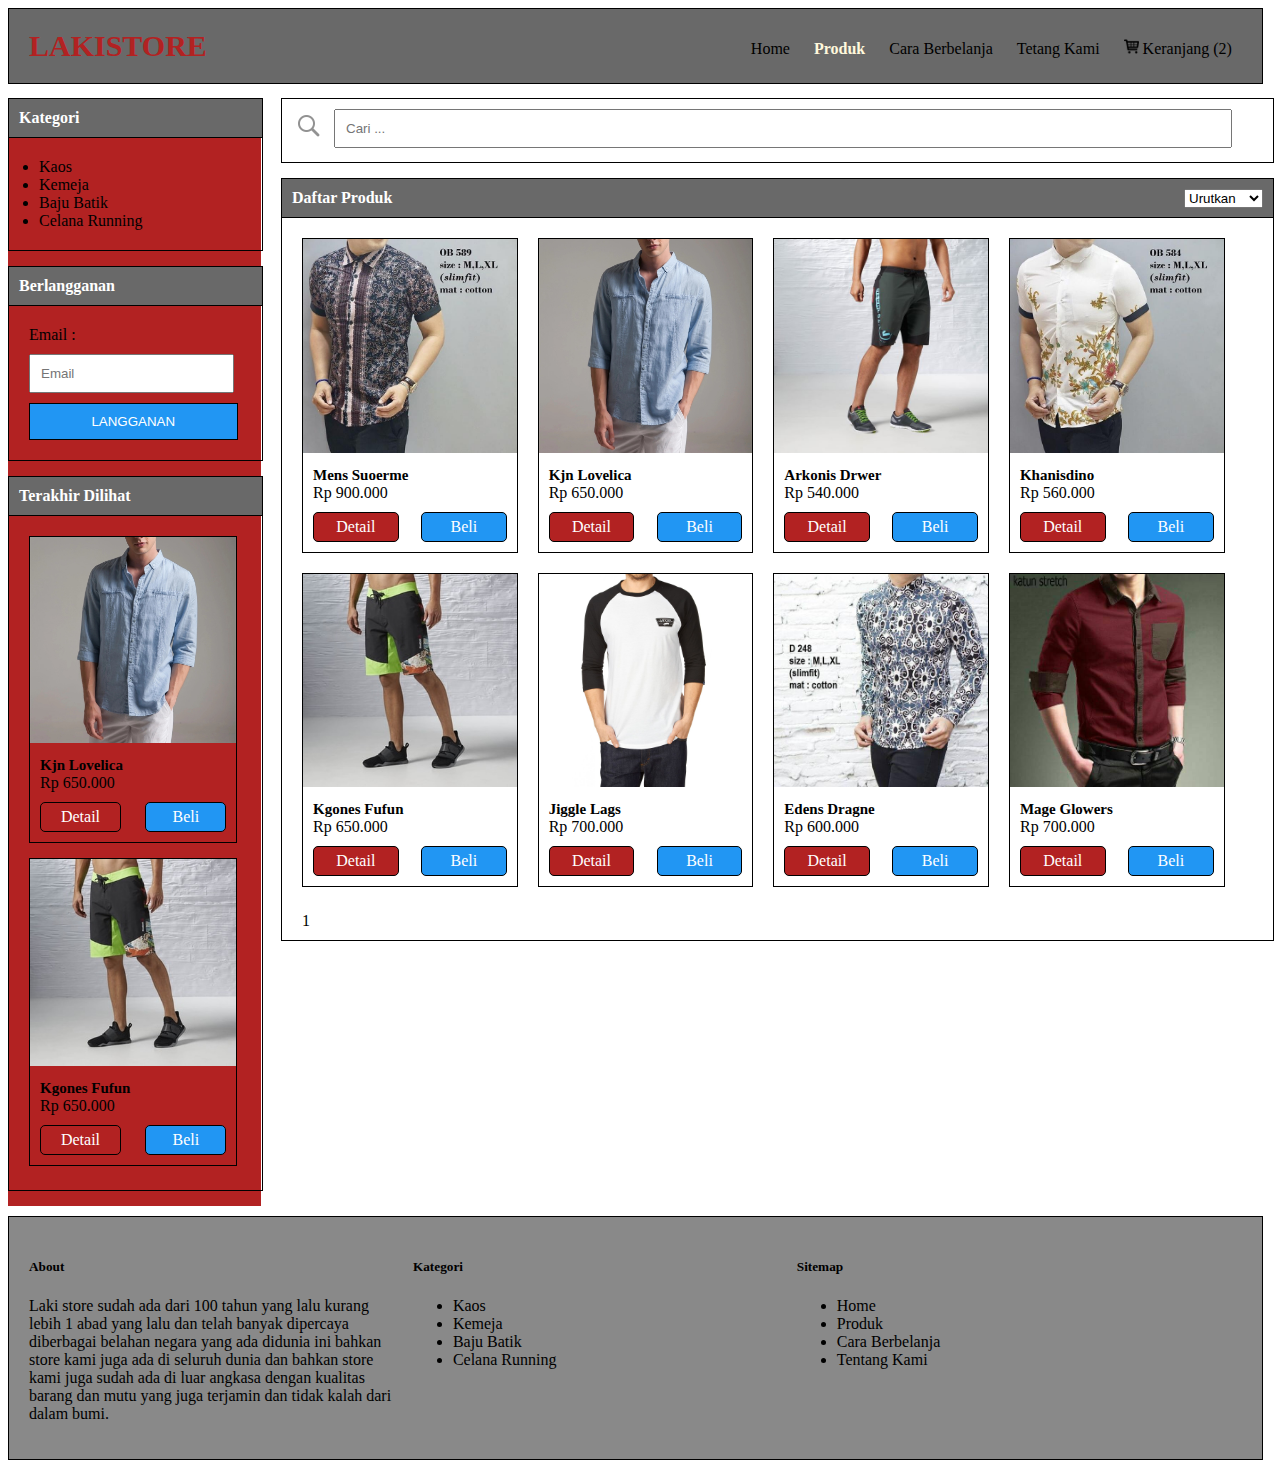
<file: produk.html>
<!DOCTYPE html>
<html>
<head>
	<title>Produk | NOW SHOP - Toko Online Zaman Now </title>
	<link rel="stylesheet" type="text/css" href="style.css">
</head>
<body>
	<div class="header">
		<div class="logo">
			<a href="index.html" style="font-weight: bold;"><span style="color:#B22222">LAKI<span style="color:#B22222">STORE
		</div>
		<div class="menu">
			<ul>
				<li><a href="index.html">Home</a></li>
				<li><a href="produk.html" class="active">Produk</a></li>
				<li><a href="cara-pesan.html">Cara Berbelanja</a></li>
				<li><a href="tentang.html">Tetang Kami</a></li>
				<li><a href="keranjang.html"><img src="gambar/keranjang.png" width="15px;"> Keranjang (2)</a></li>
			</ul>
		</div>
	</div>
	<div class="konten">
		<div class="kiri">
			<div class="kotak" style="margin-bottom: 15px;">
				<div class="kotak-atas">
					Kategori
				</div>
				<div class="kotak-konten">
					<ul>
						<li><a href="kaos.html">Kaos</a></li>
						<li><a href="kemeja.html">Kemeja</a></li>
						<li><a href="baju-batik.html">Baju Batik</a></li>
						<li><a href="celana-running.html">Celana Running</a></li>
					</ul>
				</div>
			</div>

			<div class="kotak" style="margin-bottom: 15px;">
				<div class="kotak-atas">
					Berlangganan
				</div>
				<div class="kotak-konten">
					<label>Email :</label>
					<input type="email" name="email" placeholder="Email" style="width: 85%;padding:10px;margin-bottom: 10px;margin-top:10px;">
					<button type="submit" class="tombol">LANGGANAN</button>
				</div>
			</div>

			<div class="kotak" style="margin-bottom: 15px;">
				<div class="kotak-atas">
					Terakhir Dilihat
				</div>
				<div class="kotak-konten">
					<div class="barang" style="width: 97%;margin:0px;">
						<div class="gambar">
							<img src="gambar/kmj1.jpg">
						</div>
						<div class="sekilas">
							<div class="text" style="display: block;margin-bottom: 10px;">
								<h3>Kjn Lovelica</h3>
								<label>Rp 650.000</label>
							</div>
							<a href="detail.html" class="tombol-detail" style="width:37%">Detail</a>
							<a href="keranjang.html" class="tombol-beli" style="width:37%">Beli</a>
						</div>
					</div>
					<div class="barang" style="width: 97%;margin:0px;margin-top:15px;">
						<div class="gambar">
							<img src="gambar/r7.jpg">
						</div>
						<div class="sekilas">
							<div class="text" style="display: block;margin-bottom: 10px;">
								<h3>Kgones Fufun</h3>
								<label>Rp 650.000</label>
							</div>
							<a href="detail.html" class="tombol-detail" style="width:37%">Detail</a>
							<a href="keranjang.html" class="tombol-beli" style="width:37%">Beli</a>
						</div>
					</div>
				</div>
			</div>
		</div>
		<div class="kanan">
			<div class="kotak" style="margin-bottom: 15px;">
				<div class="kotak-konten" style="padding:10px;width: 98%">
					<img src="gambar/cari.png" style="width: 32px;float:left">
					<input type="text" name="cari" placeholder="Cari ..." class="cari">
				</div>
			</div>
			<div class="kotak">
				<div class="kotak-atas">
					Daftar Produk
					<select style="float: right;">
						<option>Urutkan</option>
						<option>Terbaru</option>
						<option>Terlama</option>
						<option>Termurah</option>
						<option>Termahal</option>
					</select>
				</div>
				<div class="kotak-konten" style="padding:10px;width: 98%;">
					<div class="barang">
						<div class="gambar">
							<img src="gambar/batik4.jpg">
						</div>
						<div class="sekilas">
							<div class="text" style="display: block;margin-bottom: 10px;">
								<h3>Mens Suoerme</h3>
								<label>Rp 900.000</label>
							</div>
							<a href="detail.html" class="tombol-detail">Detail</a>
							<a href="keranjang.html" class="tombol-beli">Beli</a>
						</div>
					</div>
					<div class="barang">
						<div class="gambar">
							<img src="gambar/kmj1.jpg">
						</div>
						<div class="sekilas">
							<div class="text" style="display: block;margin-bottom: 10px;">
								<h3>Kjn Lovelica</h3>
								<label>Rp 650.000</label>
							</div>
							<a href="detail.html" class="tombol-detail">Detail</a>
							<a href="keranjang.html" class="tombol-beli">Beli</a>
						</div>
					</div>
					<div class="barang">
						<div class="gambar">
							<img src="gambar/r1.jpg">
						</div>
						<div class="sekilas">
							<div class="text" style="display: block;margin-bottom: 10px;">
								<h3>Arkonis Drwer</h3>
								<label>Rp 540.000</label>
							</div>
							<a href="detail.html" class="tombol-detail">Detail</a>
							<a href="keranjang.html" class="tombol-beli">Beli</a>
						</div>
					</div>
					<div class="barang">
						<div class="gambar">
							<img src="gambar/batik2.jpg">
						</div>
						<div class="sekilas">
							<div class="text" style="display: block;margin-bottom: 10px;">
								<h3>Khanisdino</h3>
								<label>Rp 560.000</label>
							</div>
							<a href="detail.html" class="tombol-detail">Detail</a>
							<a href="keranjang.html" class="tombol-beli">Beli</a>
						</div>
					</div>
					<div class="barang">
						<div class="gambar">
							<img src="gambar/r7.jpg">
						</div>
						<div class="sekilas">
							<div class="text" style="display: block;margin-bottom: 10px;">
							<h3>Kgones Fufun</h3>
								<label>Rp 650.000</label>
							</div>
							<a href="detail.html" class="tombol-detail">Detail</a>
							<a href="keranjang.html" class="tombol-beli">Beli</a>
						</div>
					</div>
					<div class="barang">
						<div class="gambar">
							<img src="gambar/k8.jpg">
						</div>
						<div class="sekilas">
							<div class="text" style="display: block;margin-bottom: 10px;">
								<h3>Jiggle Lags</h3>
								<label>Rp 700.000</label>
							</div>
							<a href="detail.html" class="tombol-detail">Detail</a>
							<a href="keranjang.html" class="tombol-beli">Beli</a>
						</div>
					</div>
					<div class="barang">
						<div class="gambar">
							<img src="gambar/batik3.jpg">
						</div>
						<div class="sekilas">
							<div class="text" style="display: block;margin-bottom: 10px;">
							<h3>Edens Dragne</h3>
								<label>Rp 600.000</label>
							</div>
							<a href="detail.html" class="tombol-detail">Detail</a>
							<a href="keranjang.html" class="tombol-beli">Beli</a>
						</div>
					</div>
					<div class="barang">
						<div class="gambar">
							<img src="gambar/kmj7.jpg">
						</div>
						<div class="sekilas">
							<div class="text" style="display: block;margin-bottom: 10px;">
								<h3>Mage Glowers</h3>
								<label>Rp 700.000</label>
							</div>
							<a href="detail.html" class="tombol-detail">Detail</a>
							<a href="keranjang.html" class="tombol-beli">Beli</a>
						</div>
					</div>
					<div class="kotak" style="border:none;margin-top:15px;">
						<ul class="pagination">
							<li><a href="produk.html" >1</a></li>
							
						</ul>
					</div>
				</div>
			</div>
		</div>
	</div>
	<div class="footer">
		<div style="width: 30%;display: inline-block;float: left;margin-right: 20px;">
			<h5>About</h5>
			<p>Laki store sudah ada dari 100 tahun yang lalu kurang lebih 1 abad yang lalu dan telah banyak dipercaya diberbagai belahan
			negara yang ada didunia ini bahkan store kami juga ada di seluruh dunia dan bahkan store kami juga sudah ada di luar angkasa
			dengan kualitas barang dan mutu yang juga terjamin dan tidak kalah dari dalam bumi.</p>
		</div>
		<div style="width: 30%;display: inline-block;float: left;margin-right: 20px;">
			<h5>Kategori</h5>
			<ul>
				<li><a href="kaos.html">Kaos</a></li>
				<li><a href="kemeja.html">Kemeja</a></li>
				<li><a href="baju-batik.html">Baju Batik</a></li>
				<li><a href="celana-running.html">Celana Running</a></li>
			</ul>
		</div>
		<div style="width: 30%;display: inline-block;float: left">
			<h5>Sitemap</h5>
			<ul>
				<li><a href="index.html">Home</a></li>
				<li><a href="produk.html">Produk</a></li>
				<li><a href="cara-pesan.html">Cara Berbelanja</a></li>
				<li><a href="tentang.html">Tentang Kami</a></li>
			</ul>
		</div>
	</div>
</body>
</html>
</file>
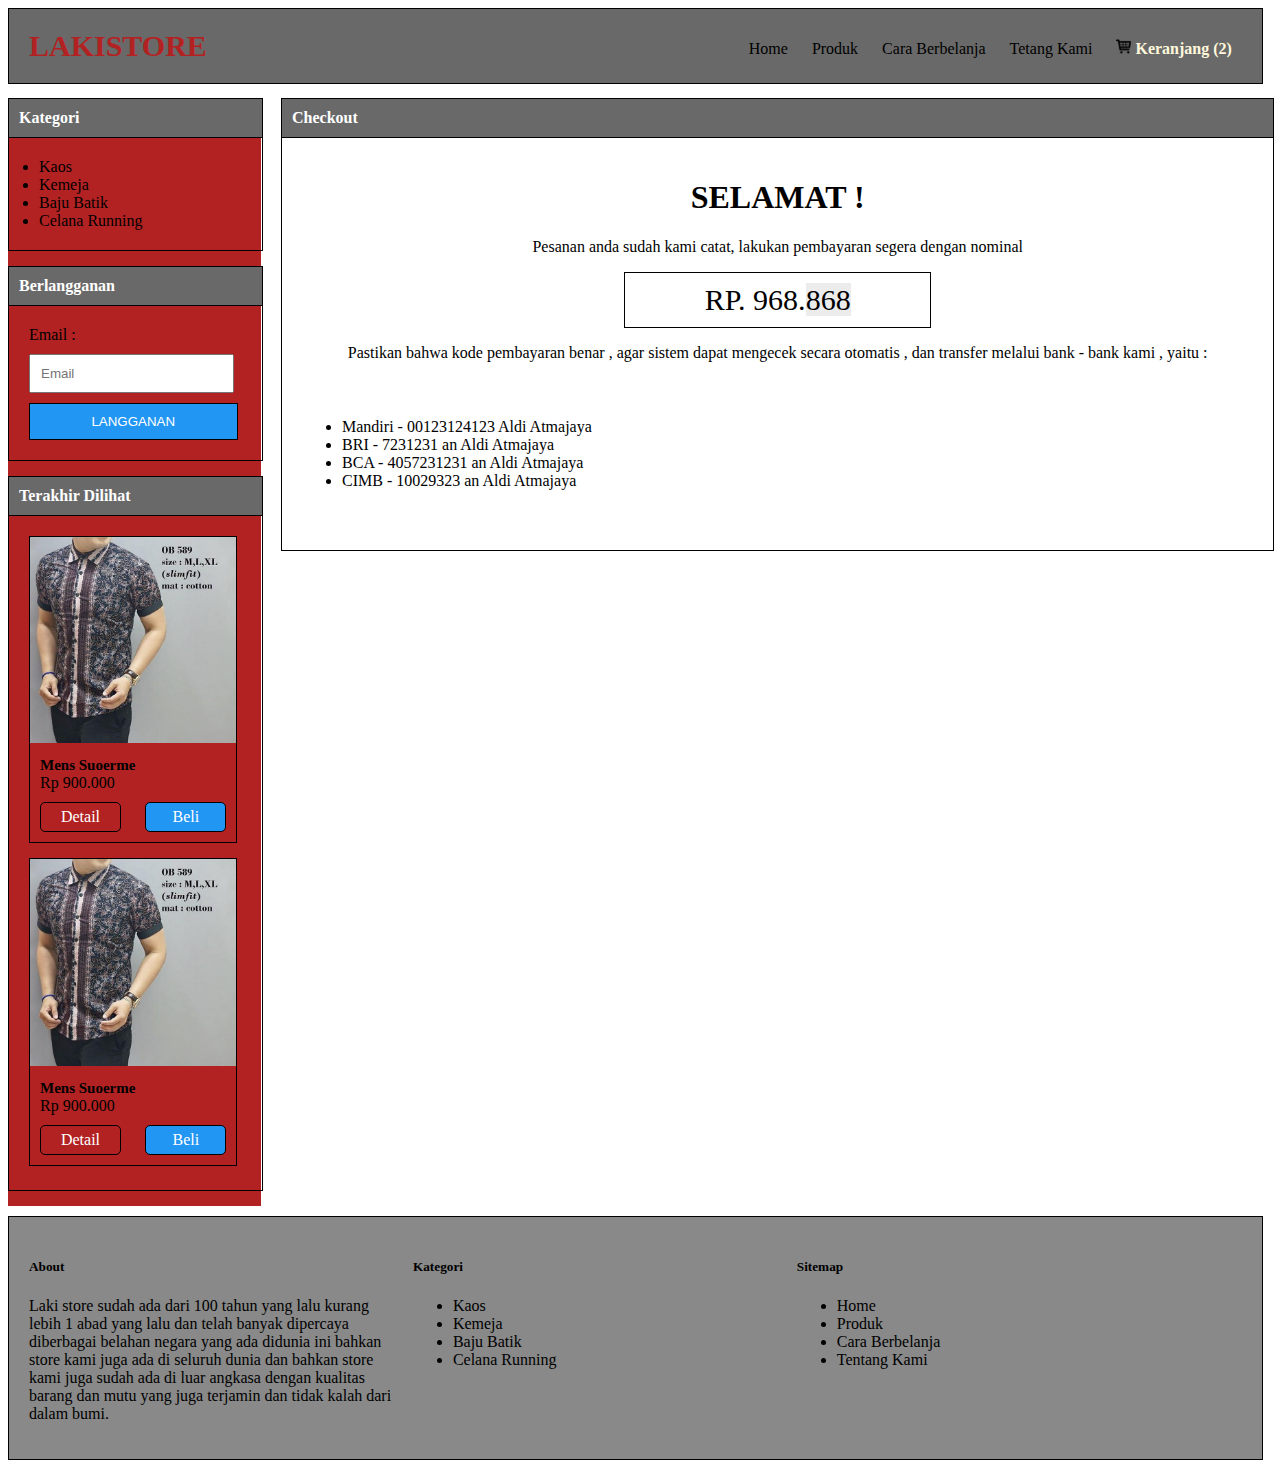
<file: selesai-checkout.html>
<!DOCTYPE html>
<html>
<head>
	<title>Checkout | NOW SHOP - Toko Online Zaman Now </title>
	<link rel="stylesheet" type="text/css" href="style.css">
</head>
<body>
	<div class="header">
		<div class="logo">
		<a href="index.html" style="font-weight: bold;"><span style="color:#B22222">LAKI<span style="color:#B22222">STORE
		</div>
		<div class="menu">
			<ul>
				<li><a href="index.html">Home</a></li>
				<li><a href="produk.html">Produk</a></li>
				<li><a href="cara-pesan.html">Cara Berbelanja</a></li>
				<li><a href="tentang.html">Tetang Kami</a></li>
				<li><a href="keranjang.html" class="active"><img src="gambar/keranjang.png" width="15px;"> Keranjang (2)</a></li>
			</ul>
		</div>
	</div>
	<div class="konten">
		<div class="kiri">
			<div class="kotak" style="margin-bottom: 15px;">
				<div class="kotak-atas">
					Kategori
				</div>
				<div class="kotak-konten">
					<ul>
						<li><a href="kaos.html">Kaos</a></li>
						<li><a href="kemeja.html">Kemeja</a></li>
						<li><a href="baju-batik.html">Baju Batik</a></li>
						<li><a href="celana-running.html">Celana Running</a></li>
					</ul>
				</div>
			</div>

			<div class="kotak" style="margin-bottom: 15px;">
				<div class="kotak-atas">
					Berlangganan
				</div>
				<div class="kotak-konten">
					<label>Email :</label>
					<input type="email" name="email" placeholder="Email" style="width: 85%;padding:10px;margin-bottom: 10px;margin-top:10px;">
					<button type="submit" class="tombol">LANGGANAN</button>
				</div>
			</div>

			<div class="kotak" style="margin-bottom: 15px;">
				<div class="kotak-atas">
					Terakhir Dilihat
				</div>
				<div class="kotak-konten">
					<div class="barang" style="width: 97%;margin:0px;">
						<div class="gambar">
							<img src="gambar/batik4.jpg">
						</div>
						<div class="sekilas">
							<div class="text" style="display: block;margin-bottom: 10px;">
								<h3>Mens Suoerme</h3>
								<label>Rp 900.000</label>
							</div>
							<a href="detail.html" class="tombol-detail" style="width:37%">Detail</a>
							<a href="keranjang.html" class="tombol-beli" style="width:37%">Beli</a>
						</div>
					</div>
					<div class="barang" style="width: 97%;margin:0px;margin-top:15px;">
						<div class="gambar">
							<img src="gambar/batik4.jpg">
						</div>
						<div class="sekilas">
							<div class="text" style="display: block;margin-bottom: 10px;">
								<h3>Mens Suoerme</h3>
								<label>Rp 900.000</label>
							</div>
							<a href="detail.html" class="tombol-detail" style="width:37%">Detail</a>
							<a href="keranjang.html" class="tombol-beli" style="width:37%">Beli</a>
						</div>
					</div>
				</div>
			</div>
		</div>
		<div class="kanan">
			<div class="kotak">
				<div class="kotak-atas">
					Checkout
				</div>
				<div class="kotak-konten" style="width: 96%;text-align: center;">
					<h1><center>SELAMAT !</center></h1>
					<p><center>Pesanan anda sudah kami catat, lakukan pembayaran segera dengan nominal</center></p>
					<div class="kotak" style="margin:auto;width: 30%;padding: 10px;font-size: 30px;text-align: center;">
						RP. 968.<label style="background-color: #ececec">868</label>
					</div>
					<p><center>Pastikan bahwa kode pembayaran benar , agar sistem dapat mengecek secara otomatis , dan transfer melalui bank - bank kami , yaitu :</center></p>

					<ul style="margin:0px;padding: 40px;float: left;text-align: left" >
						<li>Mandiri - 00123124123 Aldi Atmajaya</li>
						<li>BRI - 7231231 an Aldi Atmajaya</li>
						<li>BCA - 4057231231 an Aldi Atmajaya</li>
						<li>CIMB - 10029323 an Aldi Atmajaya</li>
					</ul>

				</div>
			</div>

		</div>
	</div>
	<div class="footer">
		<div style="width: 30%;display: inline-block;float: left;margin-right: 20px;">
			<h5>About</h5>
			<p>Laki store sudah ada dari 100 tahun yang lalu kurang lebih 1 abad yang lalu dan telah banyak dipercaya diberbagai belahan
			negara yang ada didunia ini bahkan store kami juga ada di seluruh dunia dan bahkan store kami juga sudah ada di luar angkasa
			dengan kualitas barang dan mutu yang juga terjamin dan tidak kalah dari dalam bumi.</p>
		</div>
		<div style="width: 30%;display: inline-block;float: left;margin-right: 20px;">
			<h5>Kategori</h5>
			<ul>
				<li><a href="kaos.html">Kaos</a></li>
				<li><a href="kemeja.html">Kemeja</a></li>
				<li><a href="baju-batik.html">Baju Batik</a></li>
				<li><a href="celana-running.html">Celana Running</a></li>
			</ul>
		</div>
		<div style="width: 30%;display: inline-block;float: left">
			<h5>Sitemap</h5>
			<ul>
				<li><a href="index.html">Home</a></li>
				<li><a href="produk.html">Produk</a></li>
				<li><a href="cara-pesan.html">Cara Berbelanja</a></li>
				<li><a href="tentang.html">Tentang Kami</a></li>
			</ul>
		</div>
	</div>
</body>
</html>
</file>
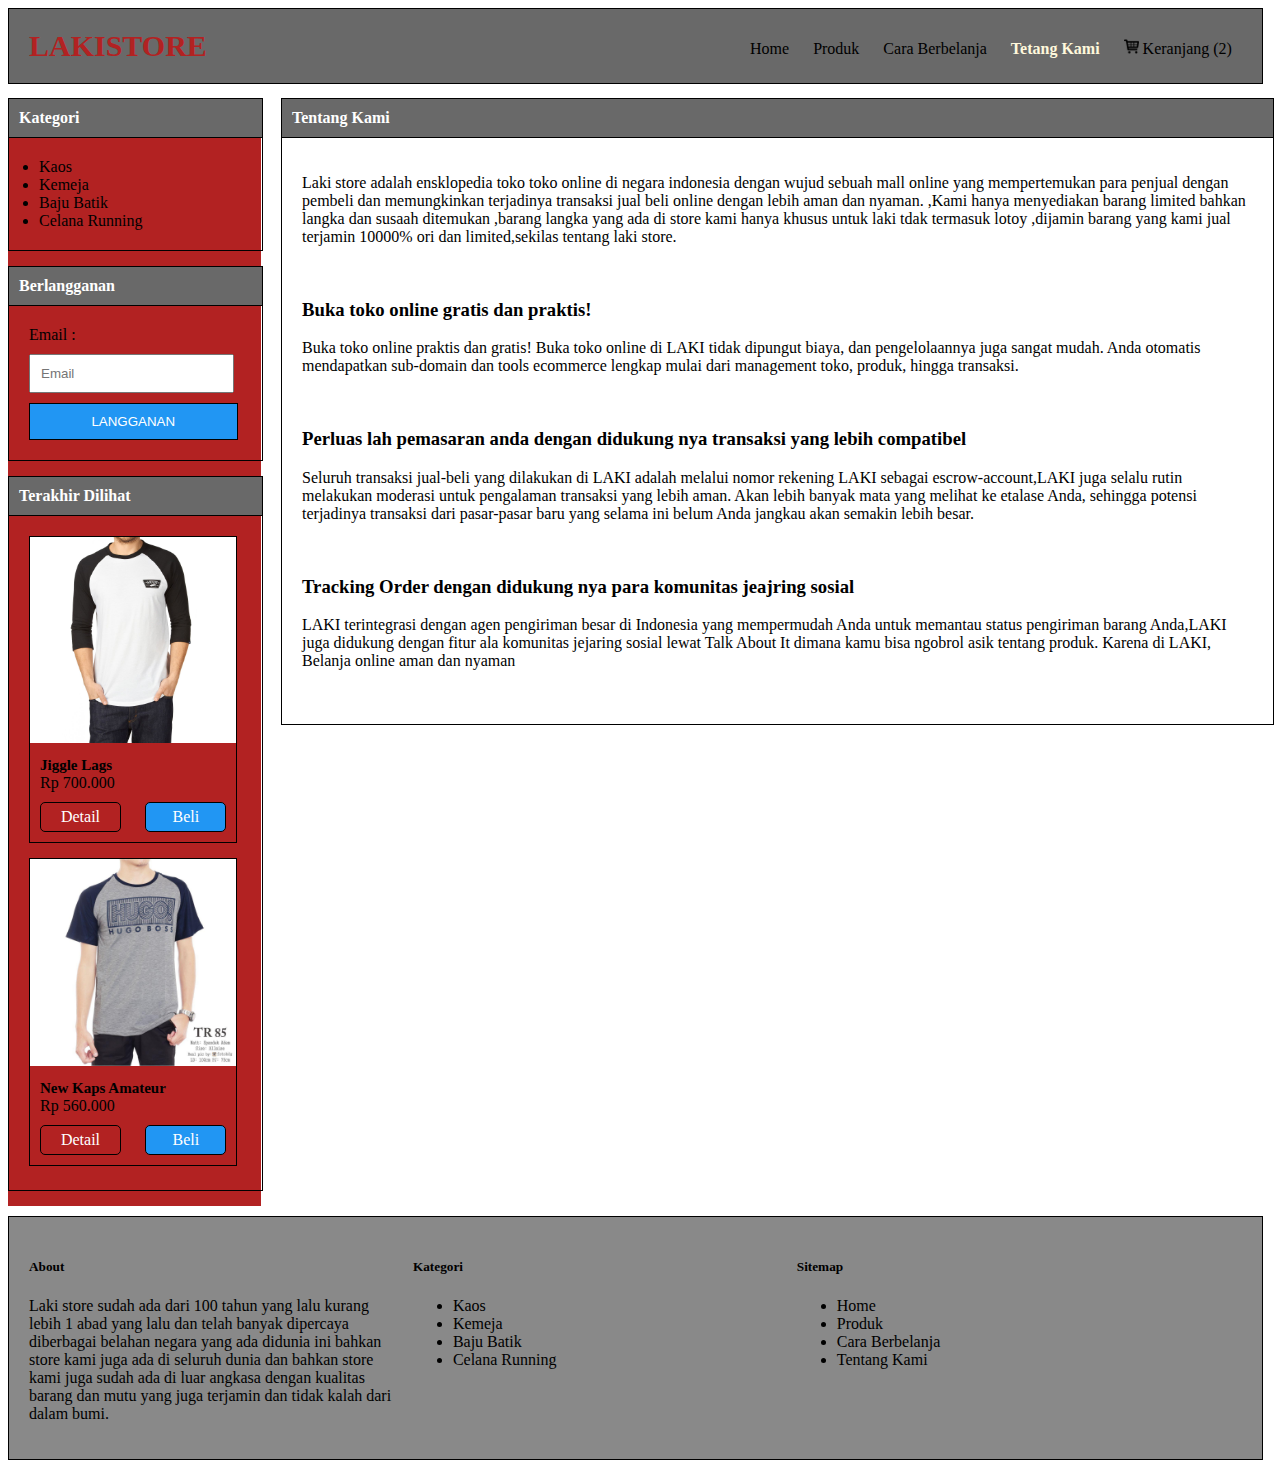
<file: tentang.html>
<!DOCTYPE html>
<html>
<head>
	<title>Tentang | Washop - Toko Online Tanpa Batas </title>
	<link rel="stylesheet" type="text/css" href="style.css">
</head>
<body>
	<div class="header">
		<div class="logo">
<a href="index.html" style="font-weight: bold;"><span style="color:#B22222">LAKI<span style="color:#B22222">STORE
		</div>
		<div class="menu">
			<ul>
				<li><a href="index.html">Home</a></li>
				<li><a href="produk.html">Produk</a></li>
				<li><a href="cara-pesan.html" >Cara Berbelanja</a></li>
				<li><a href="tentang.html" class="active">Tetang Kami</a></li>
				<li><a href="keranjang.html" ><img src="gambar/keranjang.png" width="15px;"> Keranjang (2)</a></li>
			</ul>
		</div>
	</div>
	<div class="konten">
		<div class="kiri">
			<div class="kotak" style="margin-bottom: 15px;">
				<div class="kotak-atas">
					Kategori
				</div>
				<div class="kotak-konten">
					<ul>
						<li><a href="kaos.html">Kaos</a></li>
						<li><a href="kemeja.html">Kemeja</a></li>
						<li><a href="baju-batik.html">Baju Batik</a></li>
						<li><a href="celana-running.html">Celana Running</a></li>
					</ul>
				</div>
			</div>

			<div class="kotak" style="margin-bottom: 15px;">
				<div class="kotak-atas">
					Berlangganan
				</div>
				<div class="kotak-konten">
					<label>Email :</label>
					<input type="email" name="email" placeholder="Email" style="width: 85%;padding:10px;margin-bottom: 10px;margin-top:10px;">
					<button type="submit" class="tombol">LANGGANAN</button>
				</div>
			</div>

			<div class="kotak" style="margin-bottom: 15px;">
				<div class="kotak-atas">
					Terakhir Dilihat
				</div>
				<div class="kotak-konten">
					<div class="barang" style="width: 97%;margin:0px;">
						<div class="gambar">
							<img src="gambar/k8.jpg">
						</div>
						<div class="sekilas">
							<div class="text" style="display: block;margin-bottom: 10px;">
								<h3>Jiggle Lags</h3>
								<label>Rp 700.000</label>
							</div>
							<a href="detail.html" class="tombol-detail" style="width:37%">Detail</a>
							<a href="keranjang.html" class="tombol-beli" style="width:37%">Beli</a>
						</div>
					</div>
					<div class="barang" style="width: 97%;margin:0px;margin-top:15px;">
						<div class="gambar">
							<img src="gambar/k9.jpg">
						</div>
						<div class="sekilas">
							<div class="text" style="display: block;margin-bottom: 10px;">
								<h3>New Kaps Amateur</h3>
								<label>Rp 560.000</label>
							</div>
							<a href="detail.html" class="tombol-detail" style="width:37%">Detail</a>
							<a href="keranjang.html" class="tombol-beli" style="width:37%">Beli</a>
						</div>
					</div>
				</div>
			</div>
		</div>
		<div class="kanan">
			<div class="kotak">
				<div class="kotak-atas">
					Tentang Kami
				</div>
				<div class="kotak-konten" style="width: 96%;">
					
					<p>Laki store adalah ensklopedia toko toko online di negara indonesia dengan wujud sebuah mall
					online yang mempertemukan para penjual dengan pembeli dan memungkinkan terjadinya transaksi jual beli online
					dengan lebih aman dan nyaman.
					,Kami hanya menyediakan barang limited bahkan langka dan susaah ditemukan
					,barang langka yang ada di store kami hanya khusus untuk laki tdak termasuk lotoy
					,dijamin barang yang kami jual terjamin 10000% ori dan limited,sekilas tentang laki store.</p><br>
					<h3>Buka toko online gratis dan praktis!</h3>
					<p>Buka toko online praktis dan gratis!
					Buka toko online di LAKI tidak dipungut biaya, dan pengelolaannya juga sangat mudah. Anda otomatis mendapatkan sub-domain dan 
					tools ecommerce lengkap mulai dari management toko, produk, hingga transaksi.</p><br>
					<h3>Perluas lah pemasaran anda dengan didukung nya transaksi yang lebih compatibel</h3>
					<p>Seluruh transaksi jual-beli yang dilakukan di LAKI adalah melalui nomor rekening LAKI sebagai escrow-account,LAKI juga selalu rutin melakukan moderasi
					untuk pengalaman transaksi yang lebih aman.
					Akan lebih banyak mata yang melihat ke etalase Anda, sehingga potensi terjadinya transaksi dari pasar-pasar baru yang selama
					ini belum Anda jangkau akan semakin lebih besar.</p><br>
					<h3>Tracking Order dengan didukung nya para komunitas jeajring sosial</h3>
					<p>LAKI terintegrasi dengan agen pengiriman besar di Indonesia yang mempermudah Anda untuk memantau
					 status pengiriman barang Anda,LAKI juga didukung dengan fitur ala komunitas jejaring sosial lewat Talk About It dimana kamu bisa ngobrol asik tentang produk.
					 Karena di LAKI, Belanja online aman dan nyaman</p><br>
				</div>
			</div>

		</div>
	</div>
	<div class="footer">
		<div style="width: 30%;display: inline-block;float: left;margin-right: 20px;">
			<h5>About</h5>
			<p>Laki store sudah ada dari 100 tahun yang lalu kurang lebih 1 abad yang lalu dan telah banyak dipercaya diberbagai belahan
			negara yang ada didunia ini bahkan store kami juga ada di seluruh dunia dan bahkan store kami juga sudah ada di luar angkasa
			dengan kualitas barang dan mutu yang juga terjamin dan tidak kalah dari dalam bumi.</p>
		</div>
		<div style="width: 30%;display: inline-block;float: left;margin-right: 20px;">
			<h5>Kategori</h5>
			<ul>
				<li><a href="kaos.html">Kaos</a></li>
				<li><a href="kemeja.html">Kemeja</a></li>
				<li><a href="baju-batik.html">Baju Batik</a></li>
				<li><a href="celana-running.html">Celana Running</a></li>
			</ul>
		</div>
		<div style="width: 30%;display: inline-block;float: left">
			<h5>Sitemap</h5>
			<ul>
				<li><a href="index.html">Home</a></li>
				<li><a href="produk.html">Produk</a></li>
				<li><a href="cara-pesan.html">Cara Berbelanja</a></li>
				<li><a href="tentang.html">Tentang Kami</a></li>
			</ul>
		</div>
	</div>
</body>
</html>
</file>
<file: style.css>
*/
body{
	margin: 0px;
	padding: 10px;
	font-family: Segoe UI;
}
a{
	text-decoration: none;
	color:#000;
}
a:hover{
	color:#FFF8DC;
}
.header{
	padding:20px;
	border:1px solid #000;
	background-color: #696969;
	display: inline-block;
	width: 95.96%;
	margin-bottom: 10px;
}
.header .logo{
	font-size: 30px;
	width: 20%;
	float: left;
}
.header .logo a{
	text-decoration: none;
}
.header .menu{
	padding-top:10px;
	float: left;
	width: 80%;
	text-align: right;

}
.header .menu ul{
	margin: 0px;
	padding: 0px;
}
.header .menu ul li{
	display: inline;
	list-style: none;
	padding-left: 10px;
	padding-right: 10px;
}
.header .active{
	background-color: #696969;
	color:#FFF8DC;
	font-weight: bold;
}

/* KONTEN */
a
.konten{
	width: 100%;
	display: inline-block;
	
	
}
.konten .kiri{
	float:left;
	width:20%;
	margin-right: 10px;
	background: #B22222
}
.konten .kiri ul{
	margin: 0px;
	padding-left:10px;

}
.konten .kanan{
	float:right;
	width:78.4%;	
}
.kotak{
	display: inline-block;
	width: 100%;
	border:1px solid #000;
}
.kotak .kotak-atas{
	padding: 10px;
	border-bottom: 1px solid #000;
	background: #696969;
	color:#fff;
	font-weight: bold;
}
.kotak .kotak-konten{
	padding:20px;
	display: inline-block;
}
.cari{
	padding:10px;
	float:left;
	margin-left:10px;
	width: 90%;

}
.barang{
	display: inline-block;
	float:left;
	width: 22%;
	border:1px solid #000;
	margin:10px;
}
.barang .gambar{
	width:100%;
}
.barang .gambar img{
	width: 100%;
}
.barang .sekilas{
	padding:10px;
}
.barang .sekilas h3{
	margin:0px;
	font-size: 15px;
}
.barang .sekilas .tombol-detail{
	padding:5px;
	width:38%;
	float:left;
	margin-right:10px;
	text-align: center;
	border:1px solid #000;
	text-decoration: none;
	border-radius: 5px;
	margin-bottom: 10px;
	background-color:#B22222;
	color:#fff;
}
.barang .sekilas .tombol-detail:hover{
	background-color:#ADFF2F;
}

.barang .sekilas .tombol-beli{
	float:right;
	padding:5px;
	width:38%;
	text-align: center;
	border:1px solid #000;
	text-decoration: none;
	border-radius: 5px;
	margin-bottom: 10px;
	background-color: #2196F3;
	color:#fff;
}
.barang .sekilas .tombol-beli:hover{
	background-color: #ADFF2F
}

.tombol{
	padding: 10px;
	text-align: center;
	width: 98%;
	border:1px solid #000;
	background-color: #2196F3;
	color:#fff;
	text-decoration: none
}
.tombol:hover{
	background-color: #ADFF2F
}
.pagination{
	margin: 0px;
	padding: 0px;
}
.pagination li{
	list-style: none;
	display: inline;
}
.pagination li a{
	padding-left:10px;
	padding-right:10px;
}
.table-keranjang{
	width: 100%;
	border-collapse: collapse;
	background-color: #ADFF2F
}
.table-keranjang th,td{
	padding:5px;
}

/* FOOTER */
.footer{
	padding:20px;
	border:1px solid #000;
	display: inline-block;
	width: 95.96%;
	margin-top: 10px;
	background-color: #898989;
}
</file>
